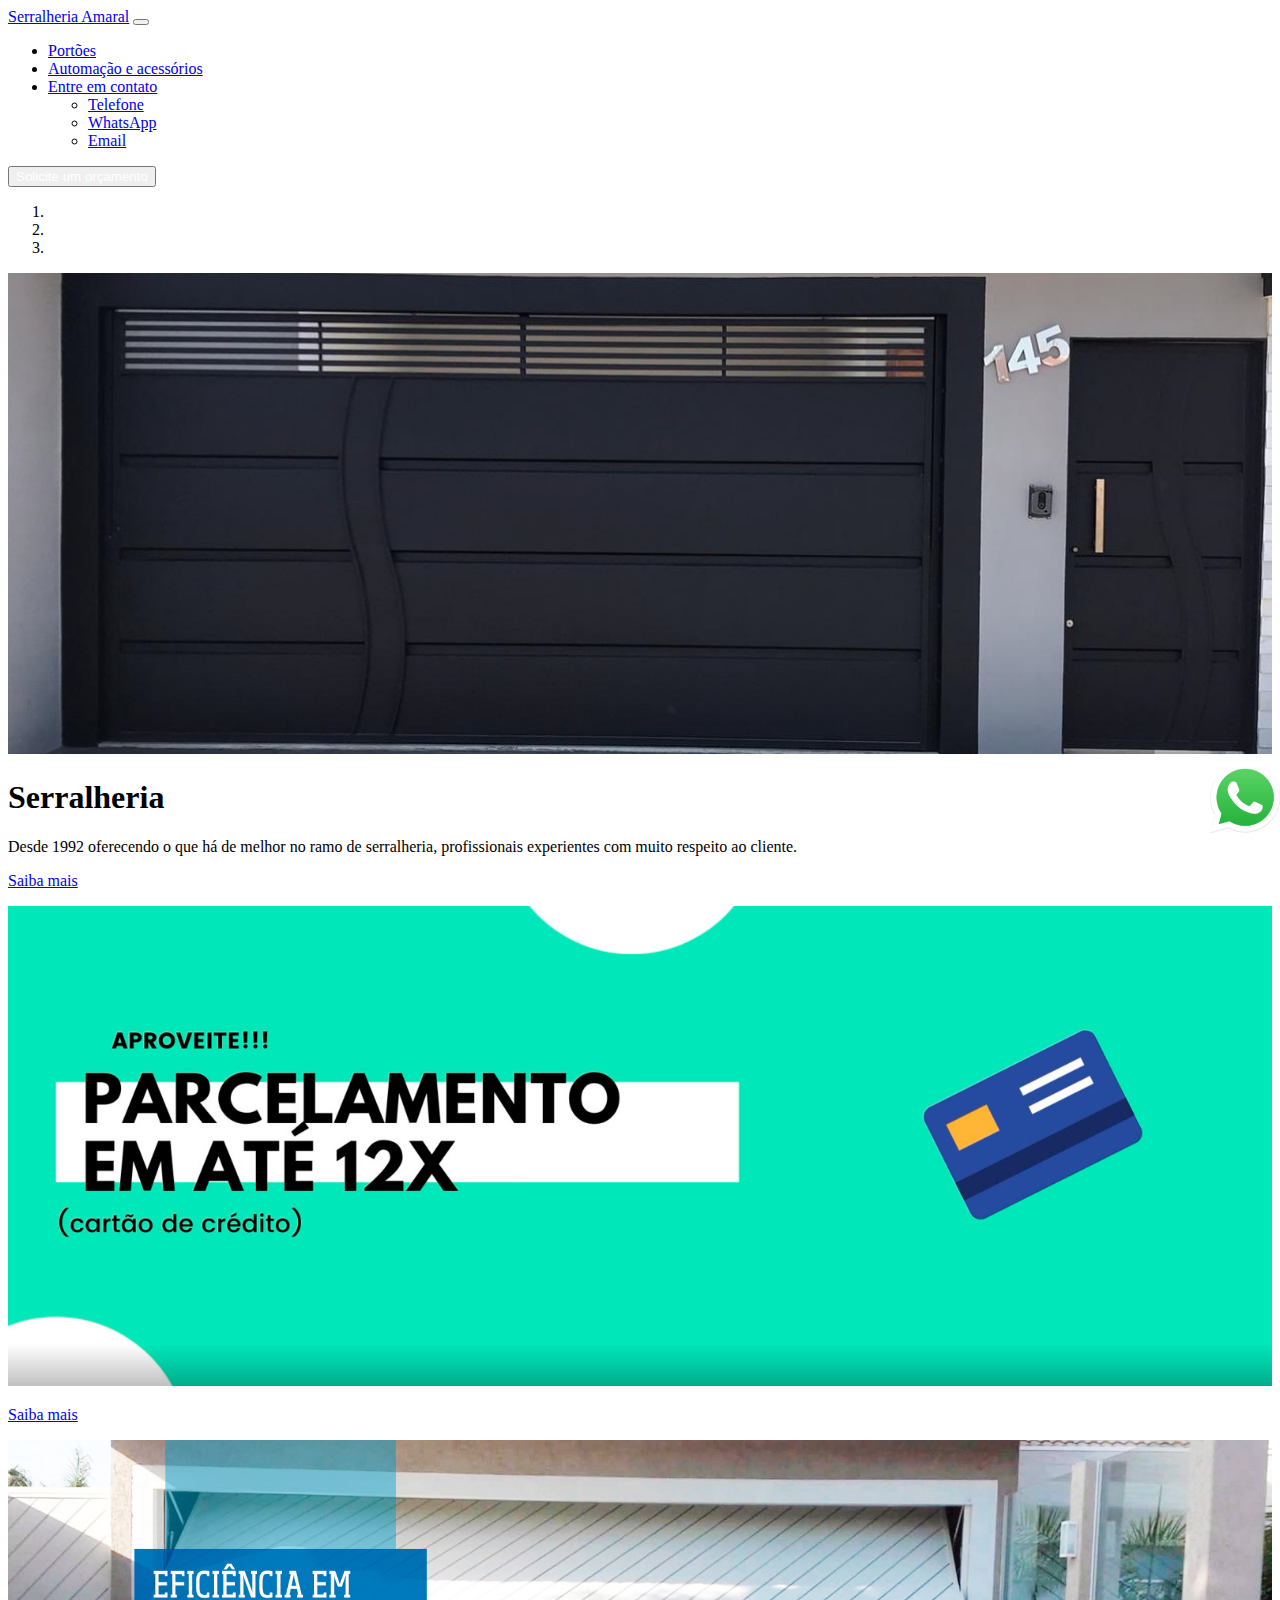
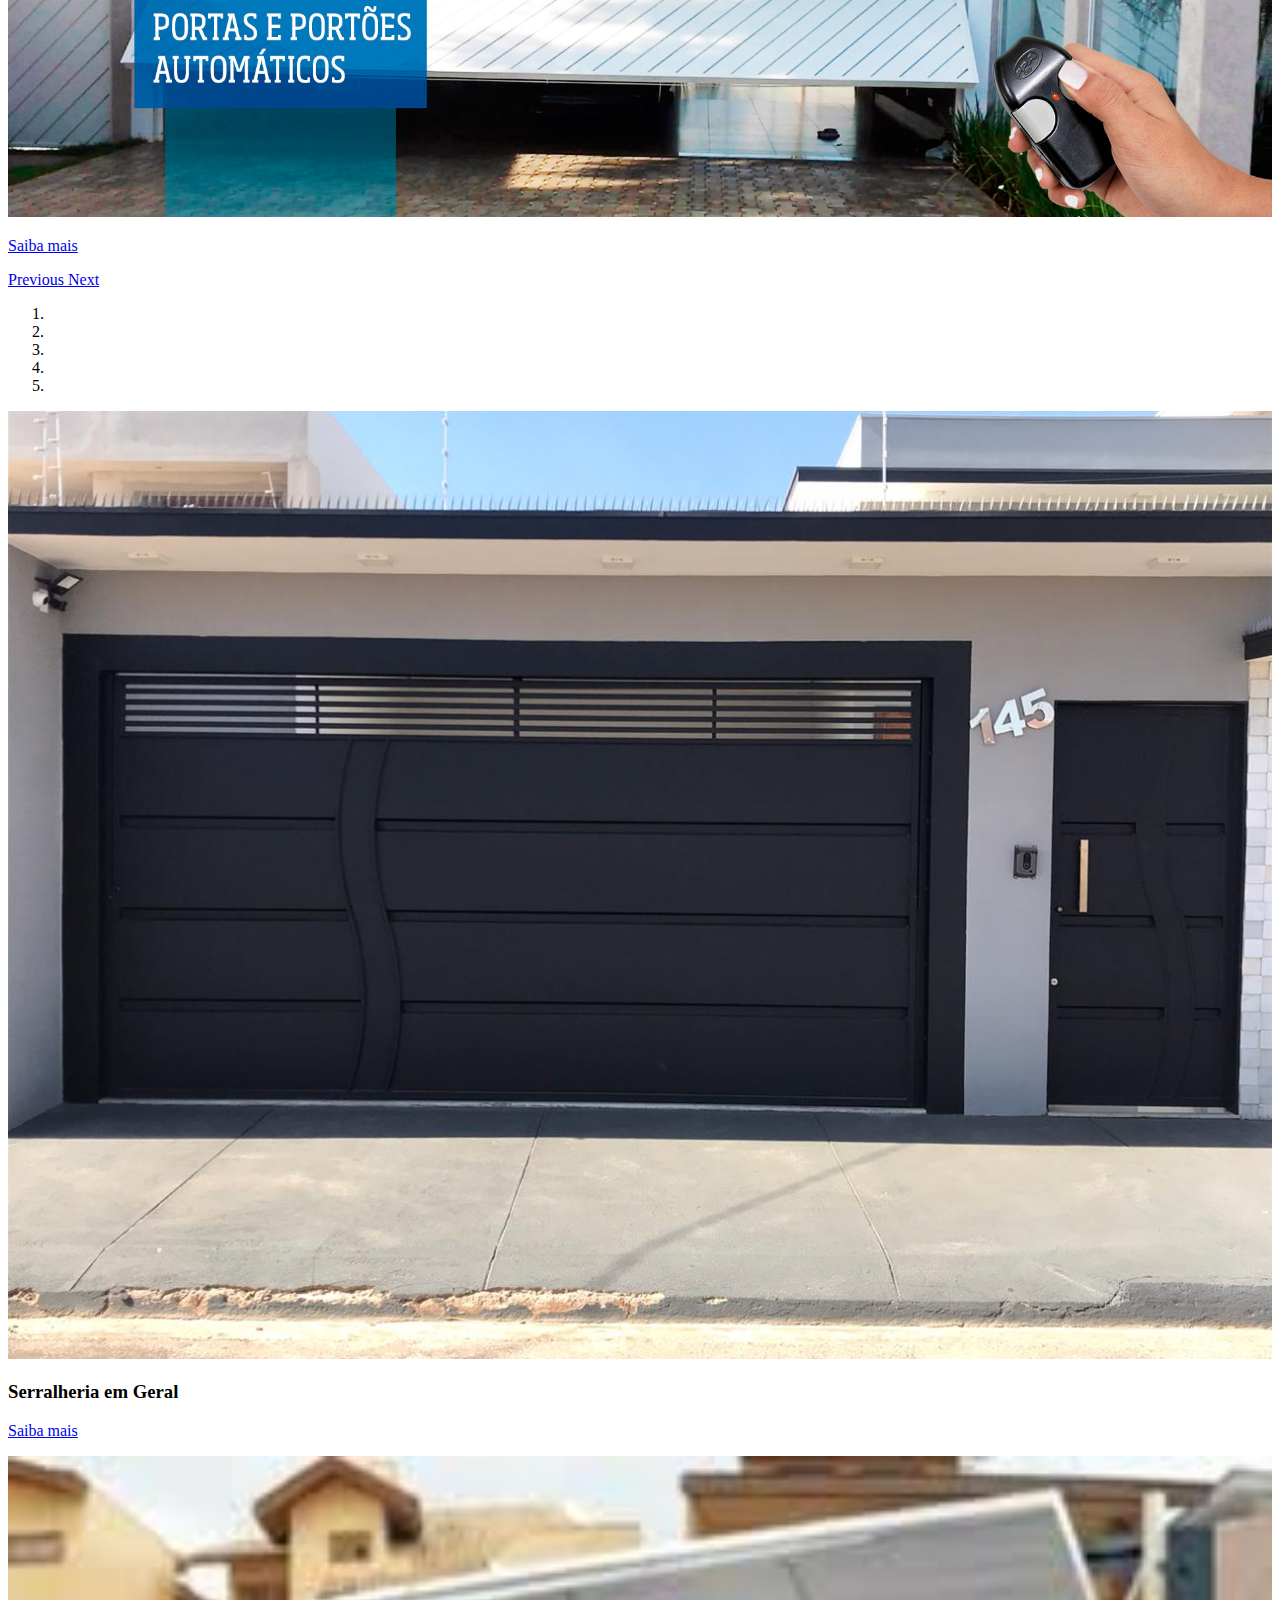
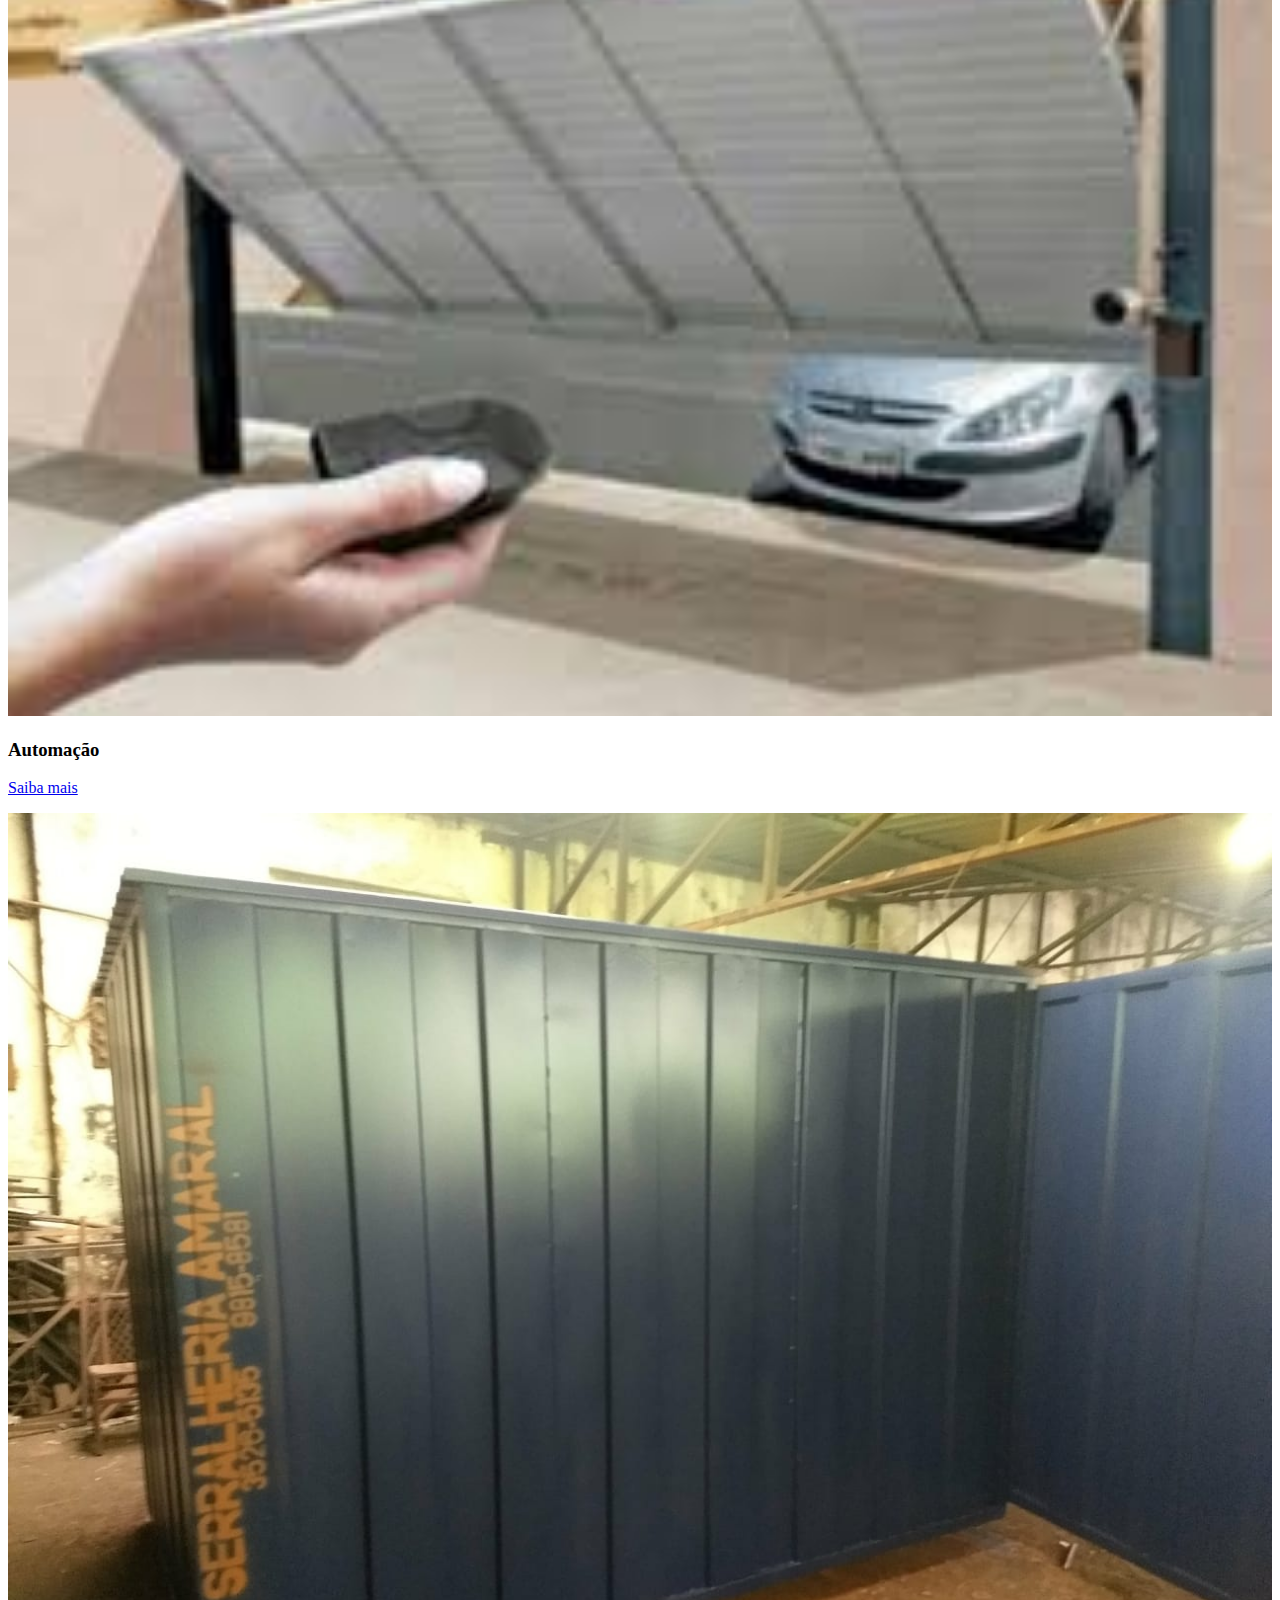
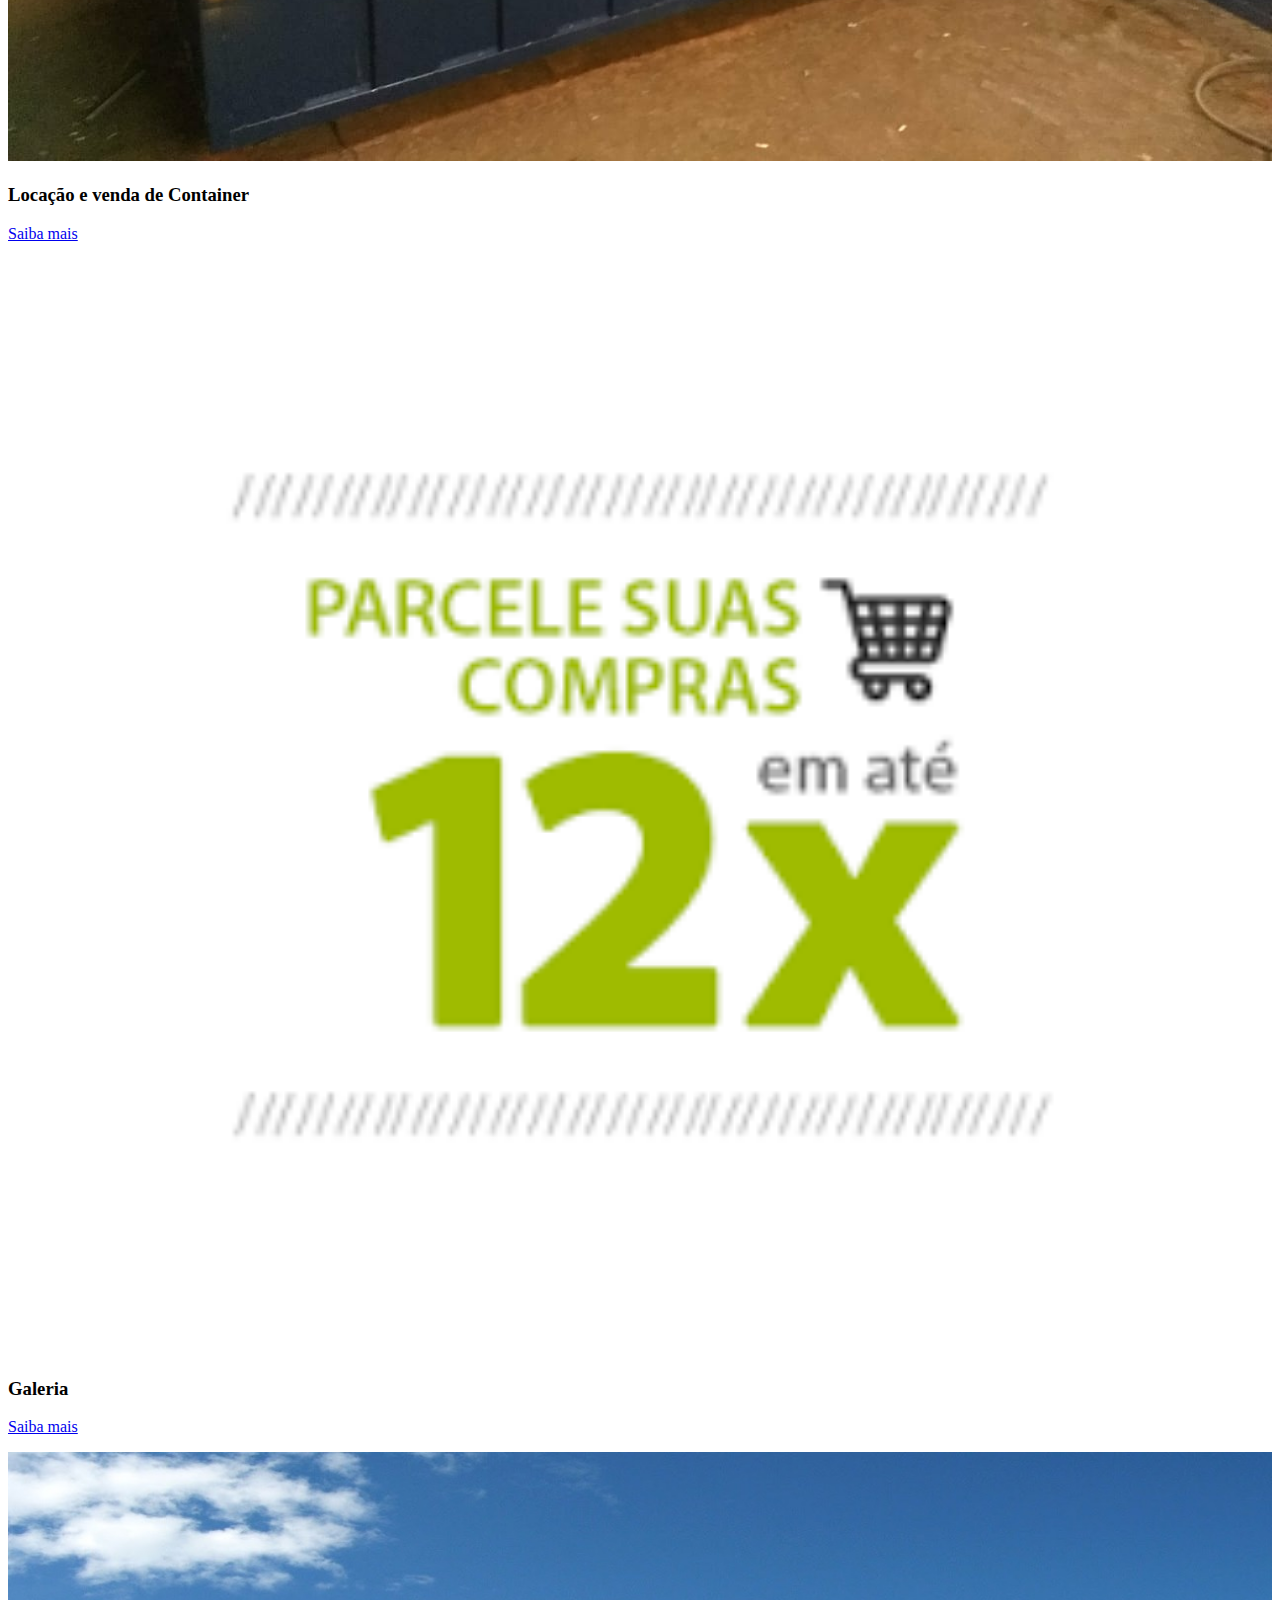
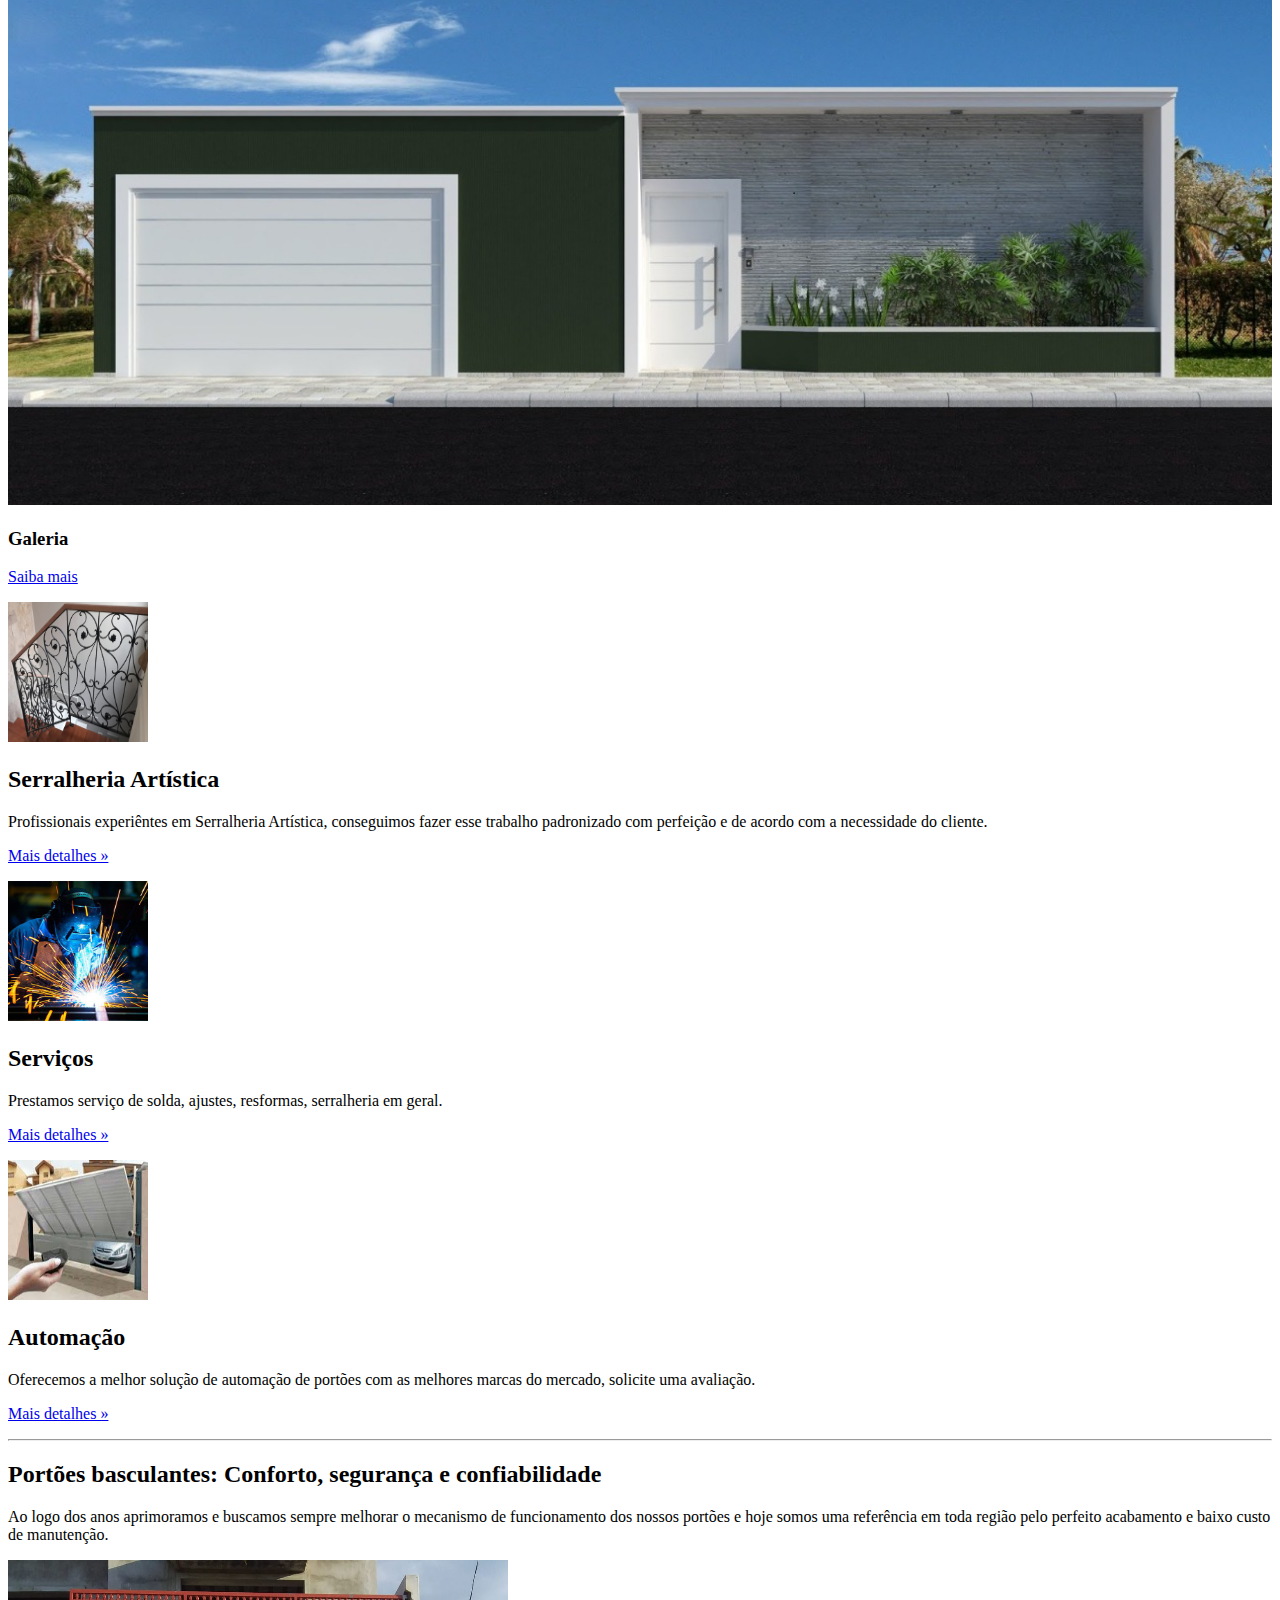
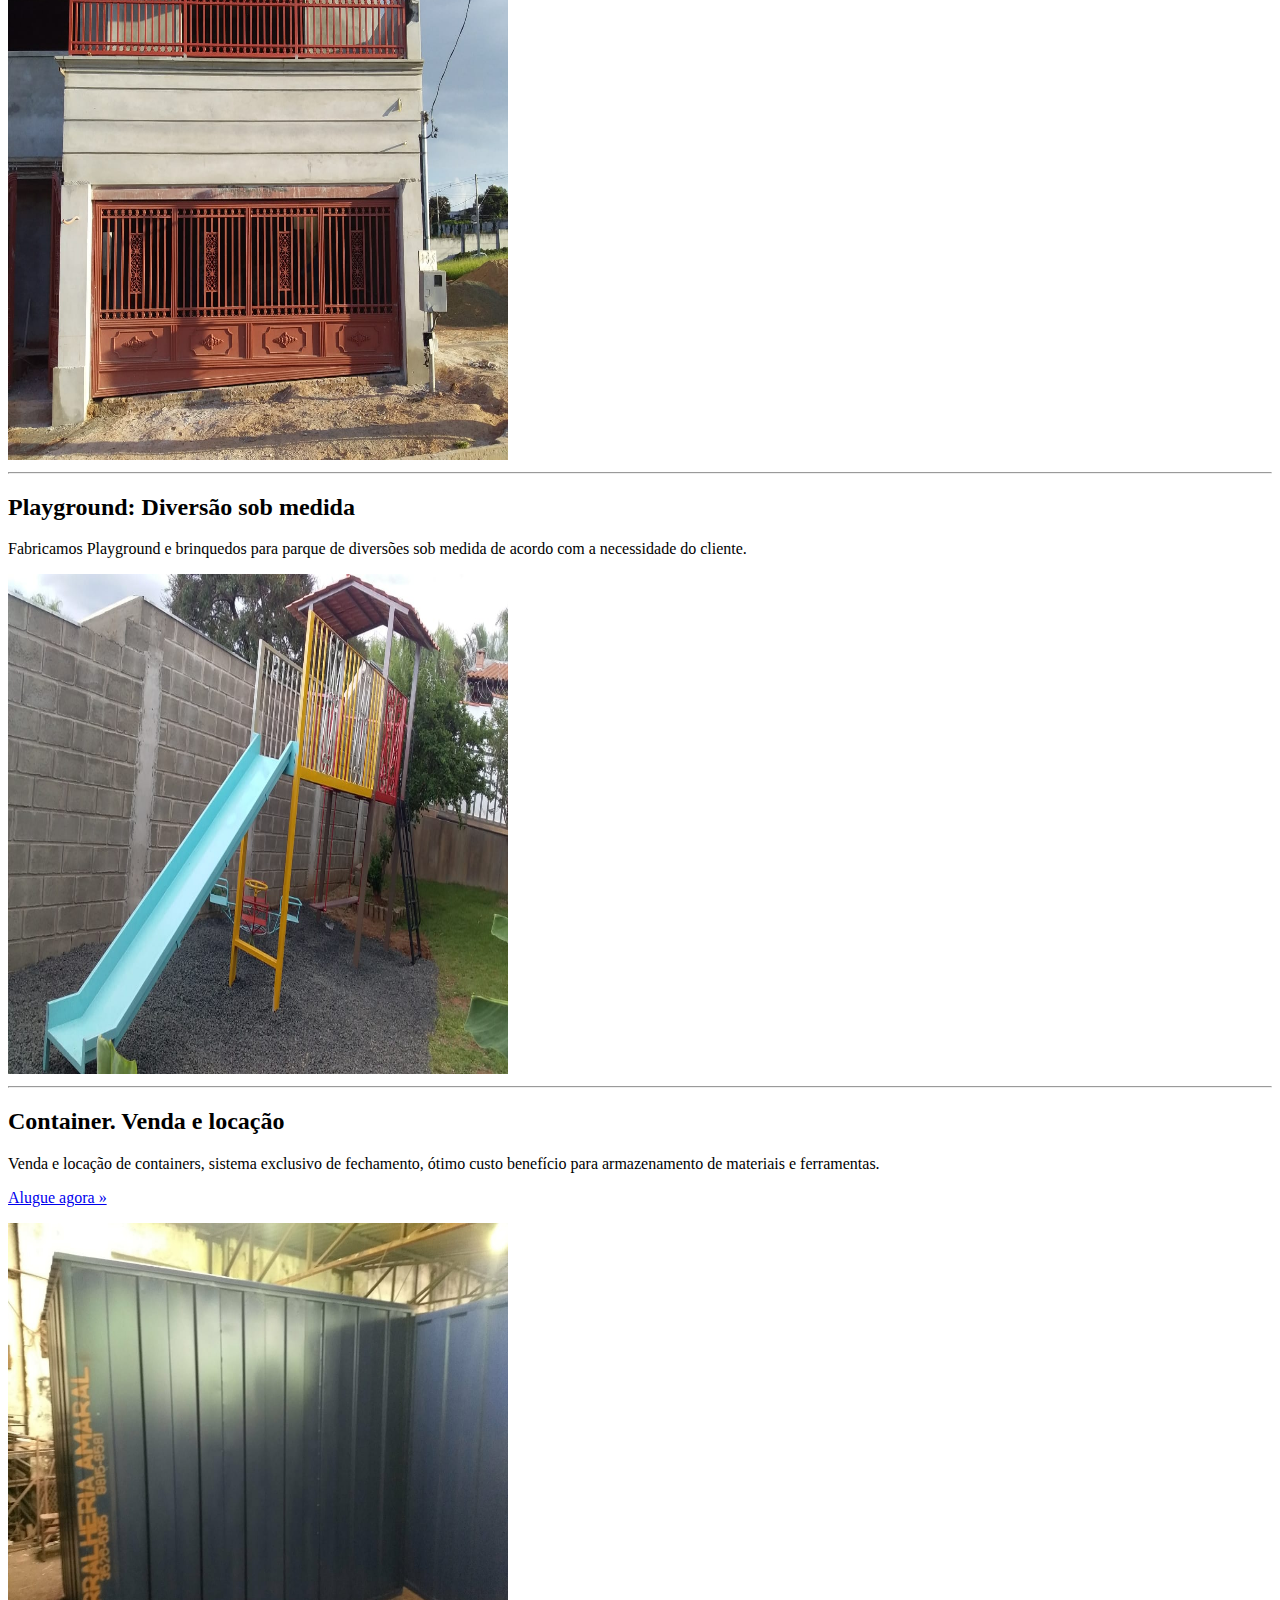
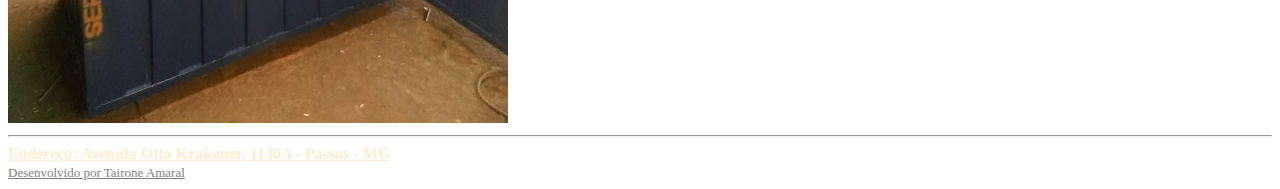
<file: index.html>
<!DOCTYPE html>
<html lang="pt-br">
  <head>
    <meta charset="UTF-8">
    <style id="style"></style>
    <style id="custom_style"></style>
    <meta name="viewport" content="width=device-width, initial-scale=1">
    <meta name="Description" content="Serralheria Amaral em Passos e região é uma referência do setor, desde 1992 atendendo seus clientes com dedicação e respeito sempre buscando entregar o melhor resultado.">
    <link rel="shortcut icon" href="img/port.png" type="image/png" />
    <title id="title"></title>
    <link rel="manifest" href="manifest.json">
    <link rel="canonical" href="https://serralheriaamaral.com.br/">
    <!-- CSS only -->
    <link href="https://cdn.jsdelivr.net/npm/bootstrap@5.3.0/dist/css/bootstrap.min.css" rel="stylesheet" integrity="sha384-9ndCyUaIbzAi2FUVXJi0CjmCapSmO7SnpJef0486qhLnuZ2cdeRhO02iuK6FUUVM" crossorigin="anonymous">
    <!-- Inclua o jQuery -->
    <script src="https://code.jquery.com/jquery-3.6.0.min.js"></script>
    <!-- Inclua o Bootstrap -->
    <script src="https://cdn.jsdelivr.net/npm/bootstrap@5.3.0/dist/js/bootstrap.bundle.min.js" integrity="sha384-geWF76RCwLtnZ8qwWowPQNguL3RmwHVBC9FhGdlKrxdiJJigb/j/68SIy3Te4Bkz" crossorigin="anonymous"></script>  
  </head>
  <body>
          <!-- NavBar-->
        <div id="navbar"></div>
          <!-- Fim da NavBar-->

          <!-- Carousel -->
        <div id="carousel"></div>
          <!-- Fim da Carousel-->

          <!-- Content -->
        <div id="content"></div>
          <!-- Fim do Content -->

          <!-- Footer -->
        <div id="footer"></div>
          <!-- Fim do Footer-->
        <!-- Importações JS -->
        <script src="home.js"></script>
        </body>
</html>
</file>
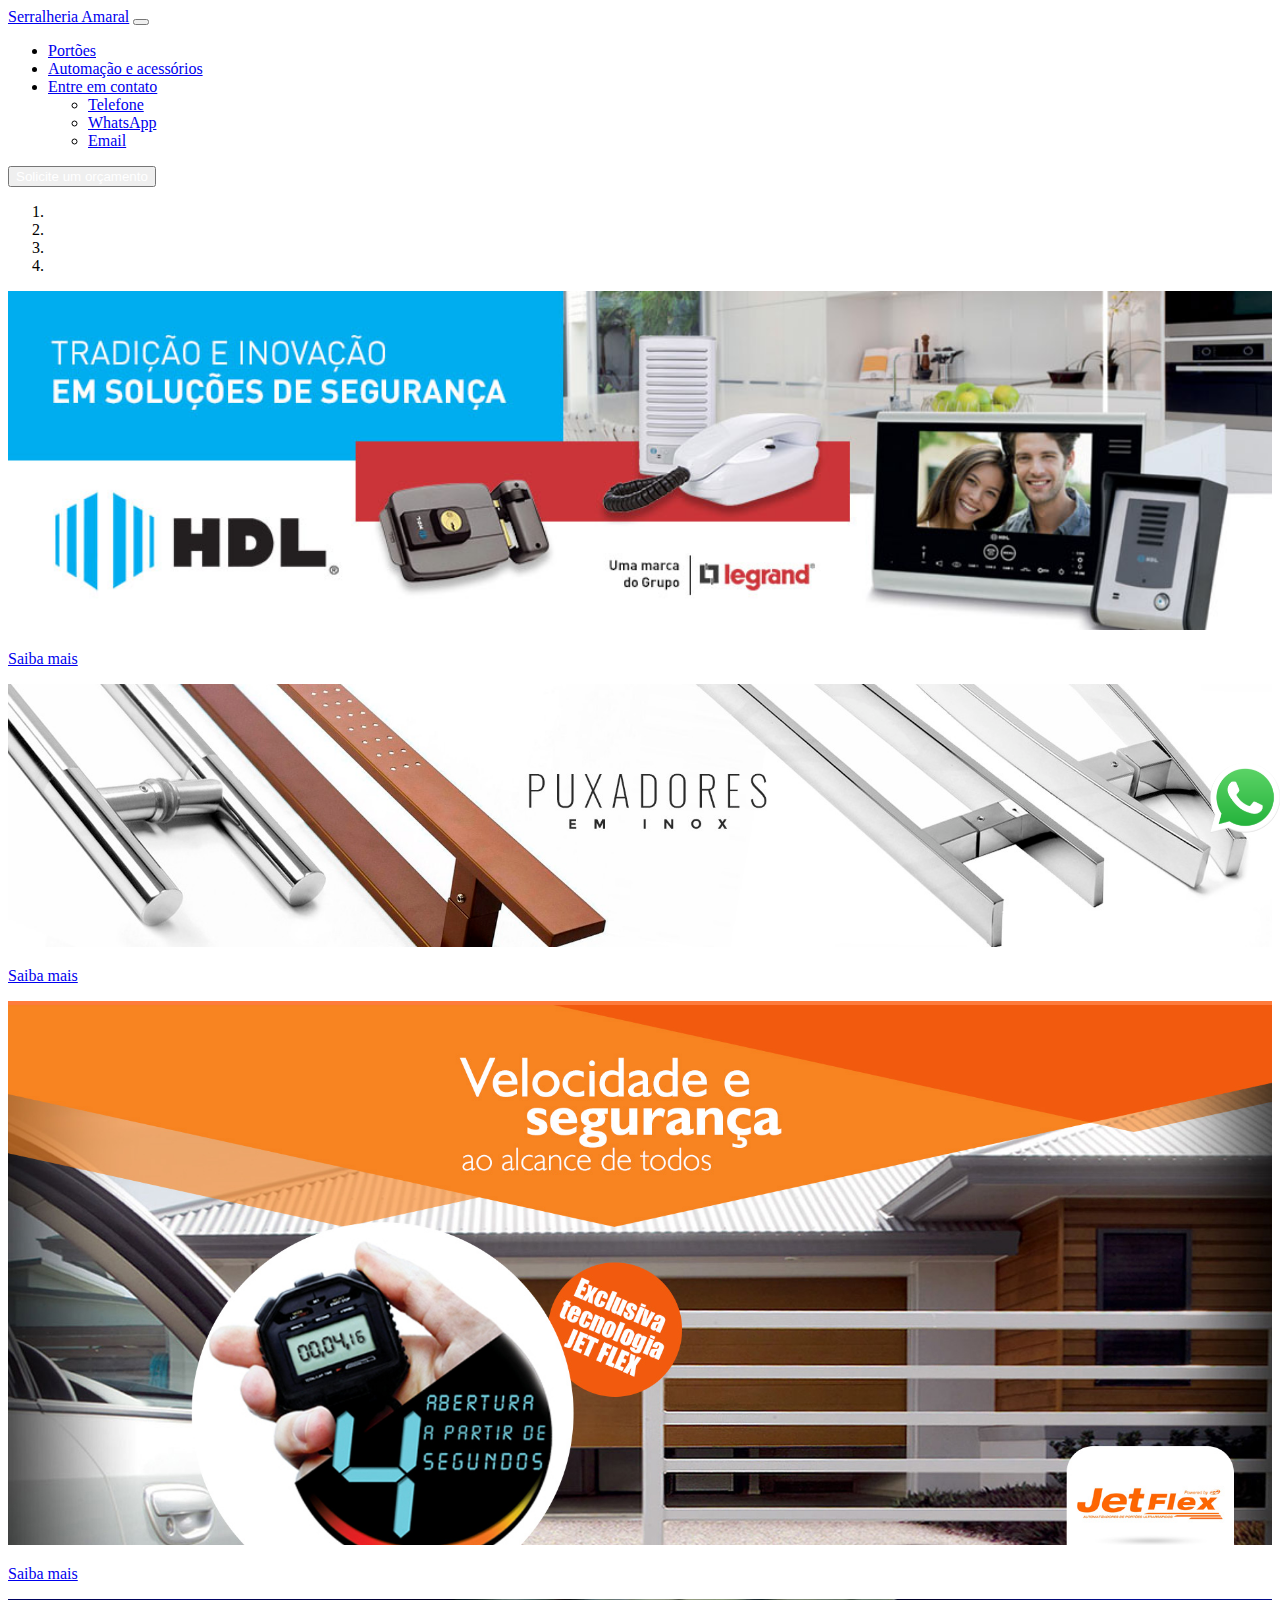
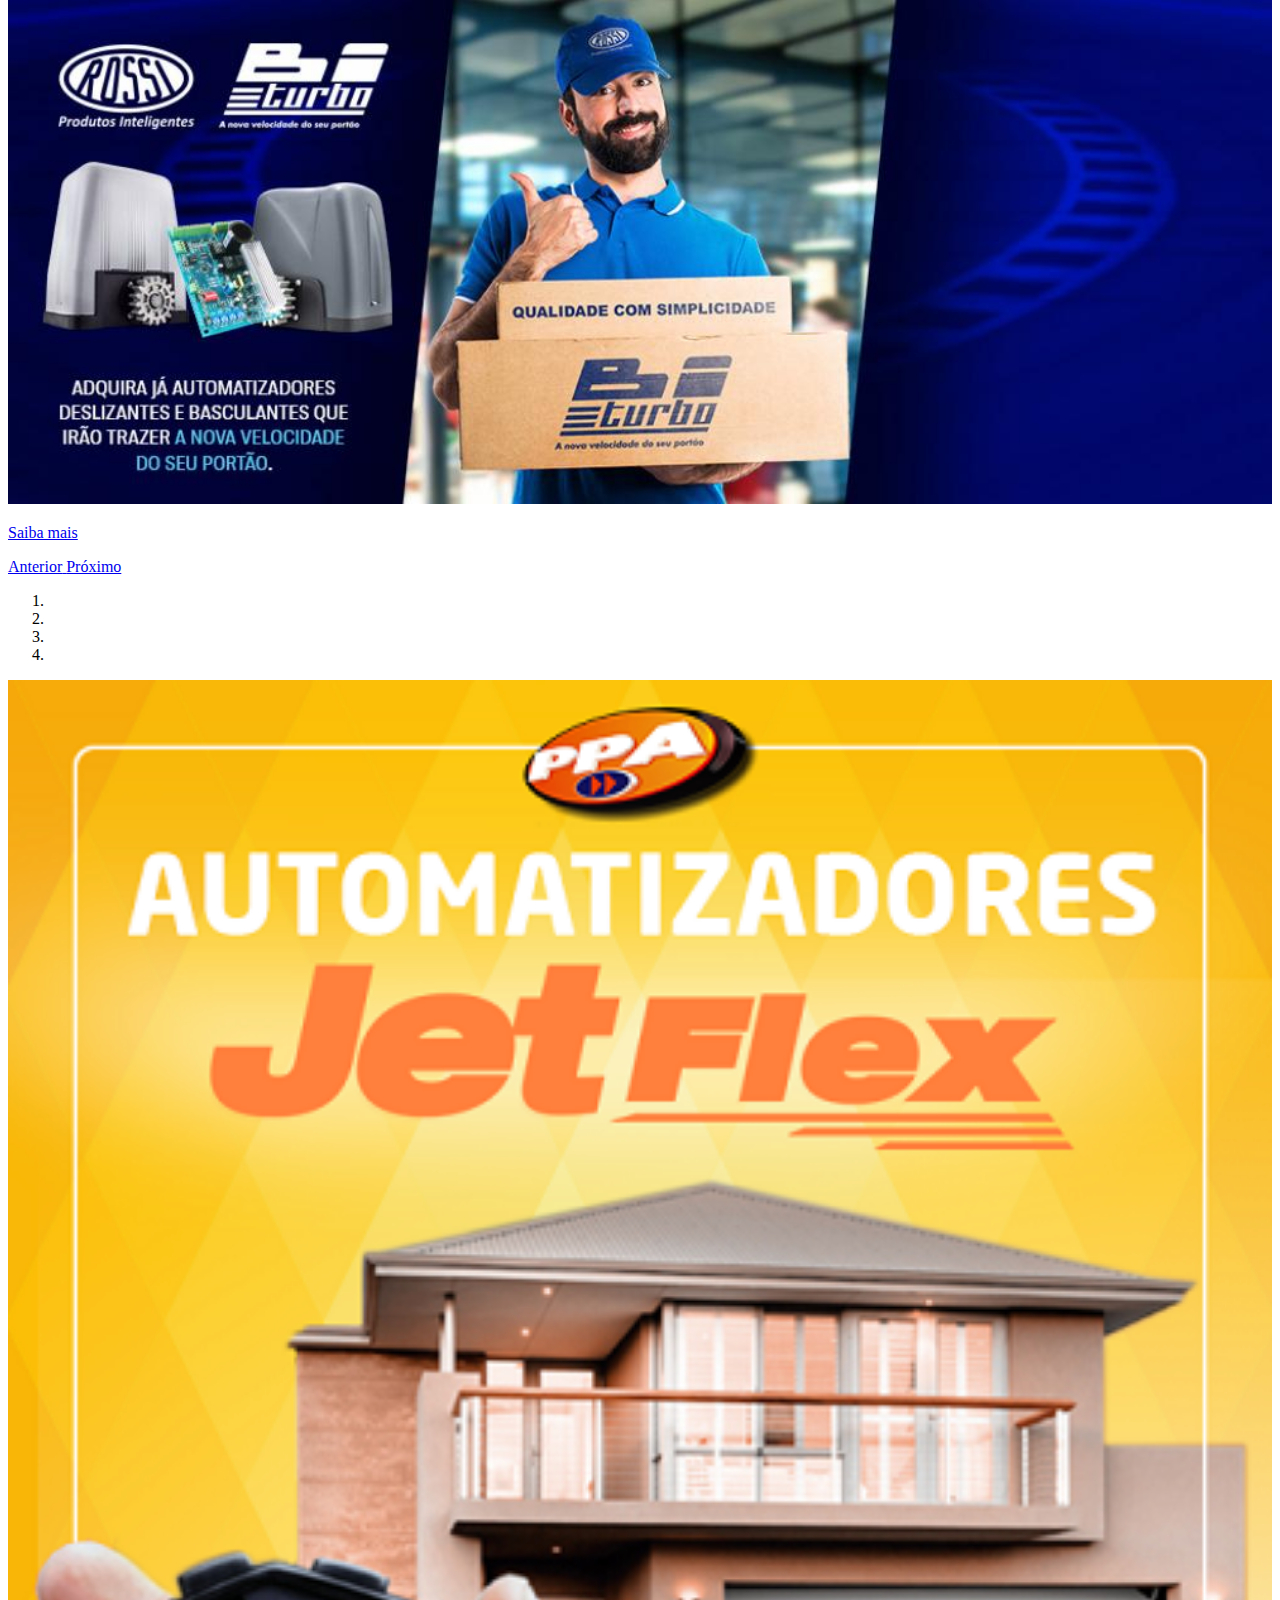
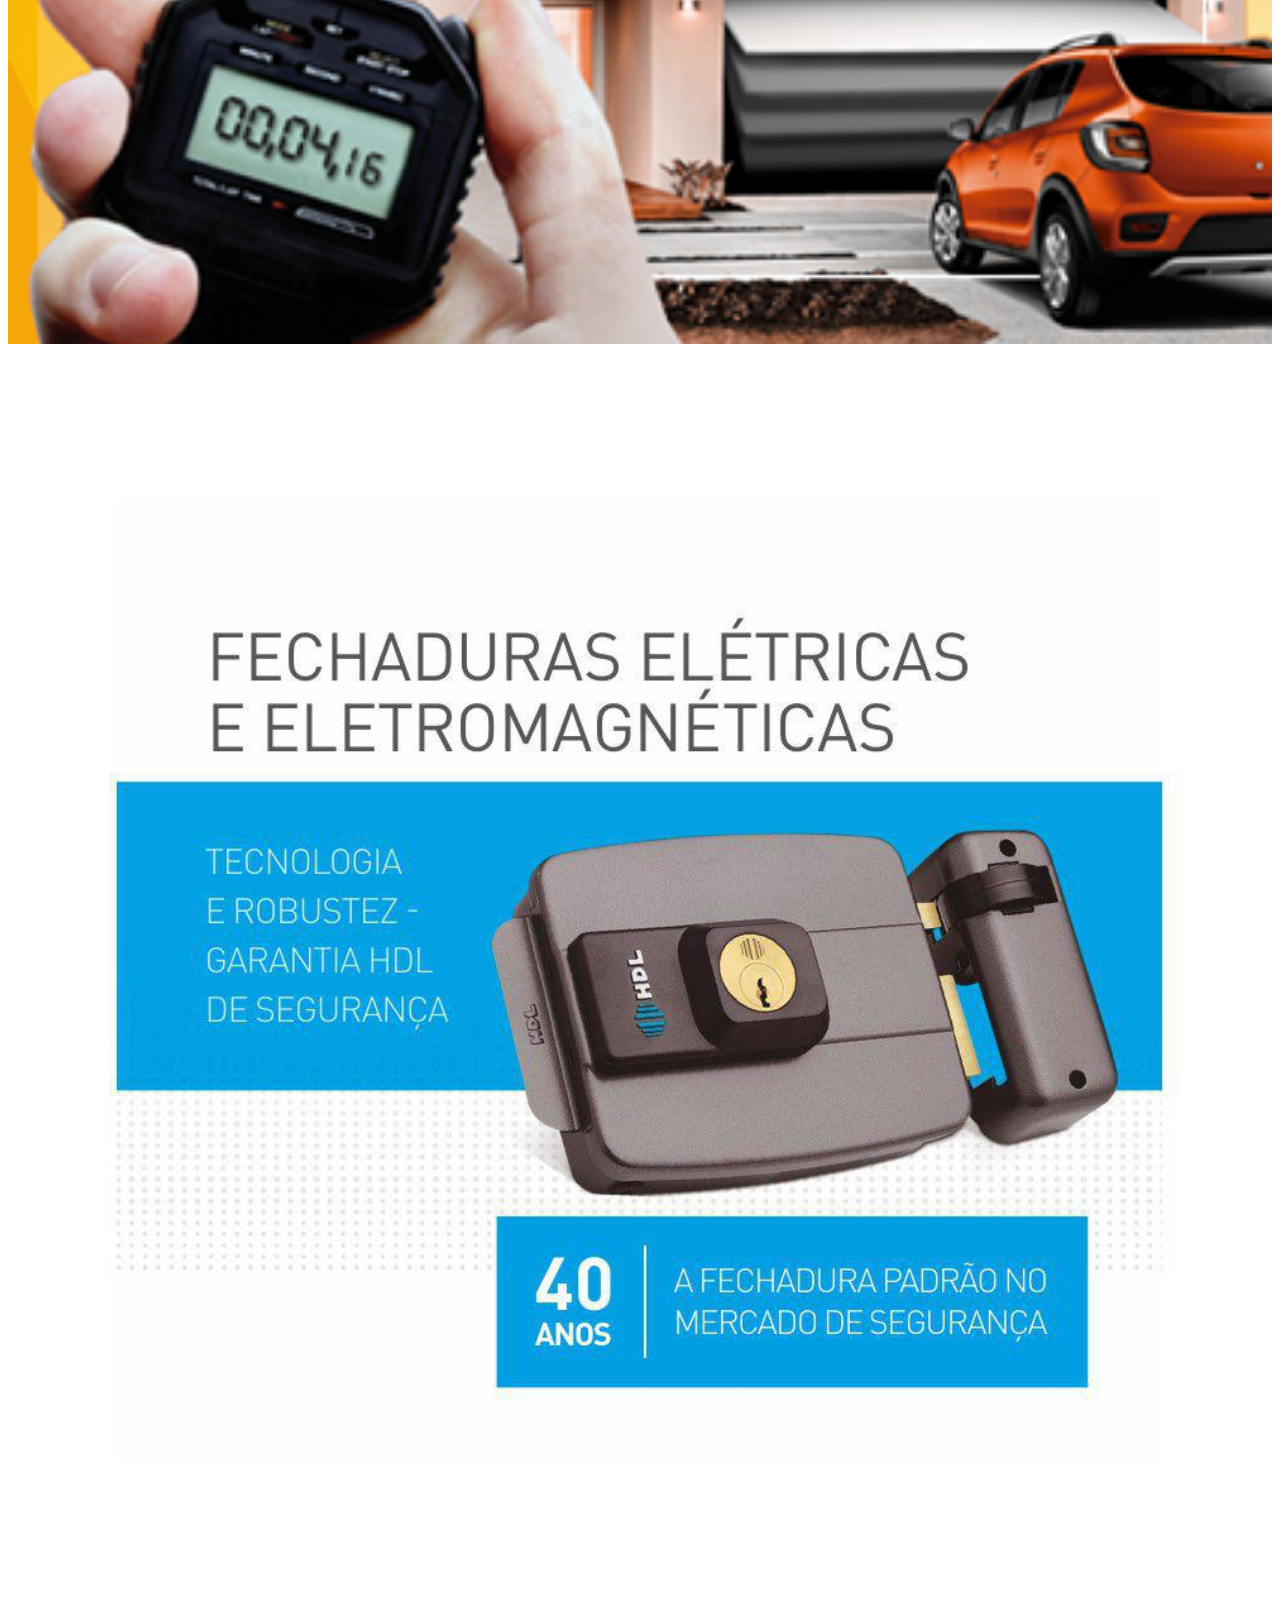
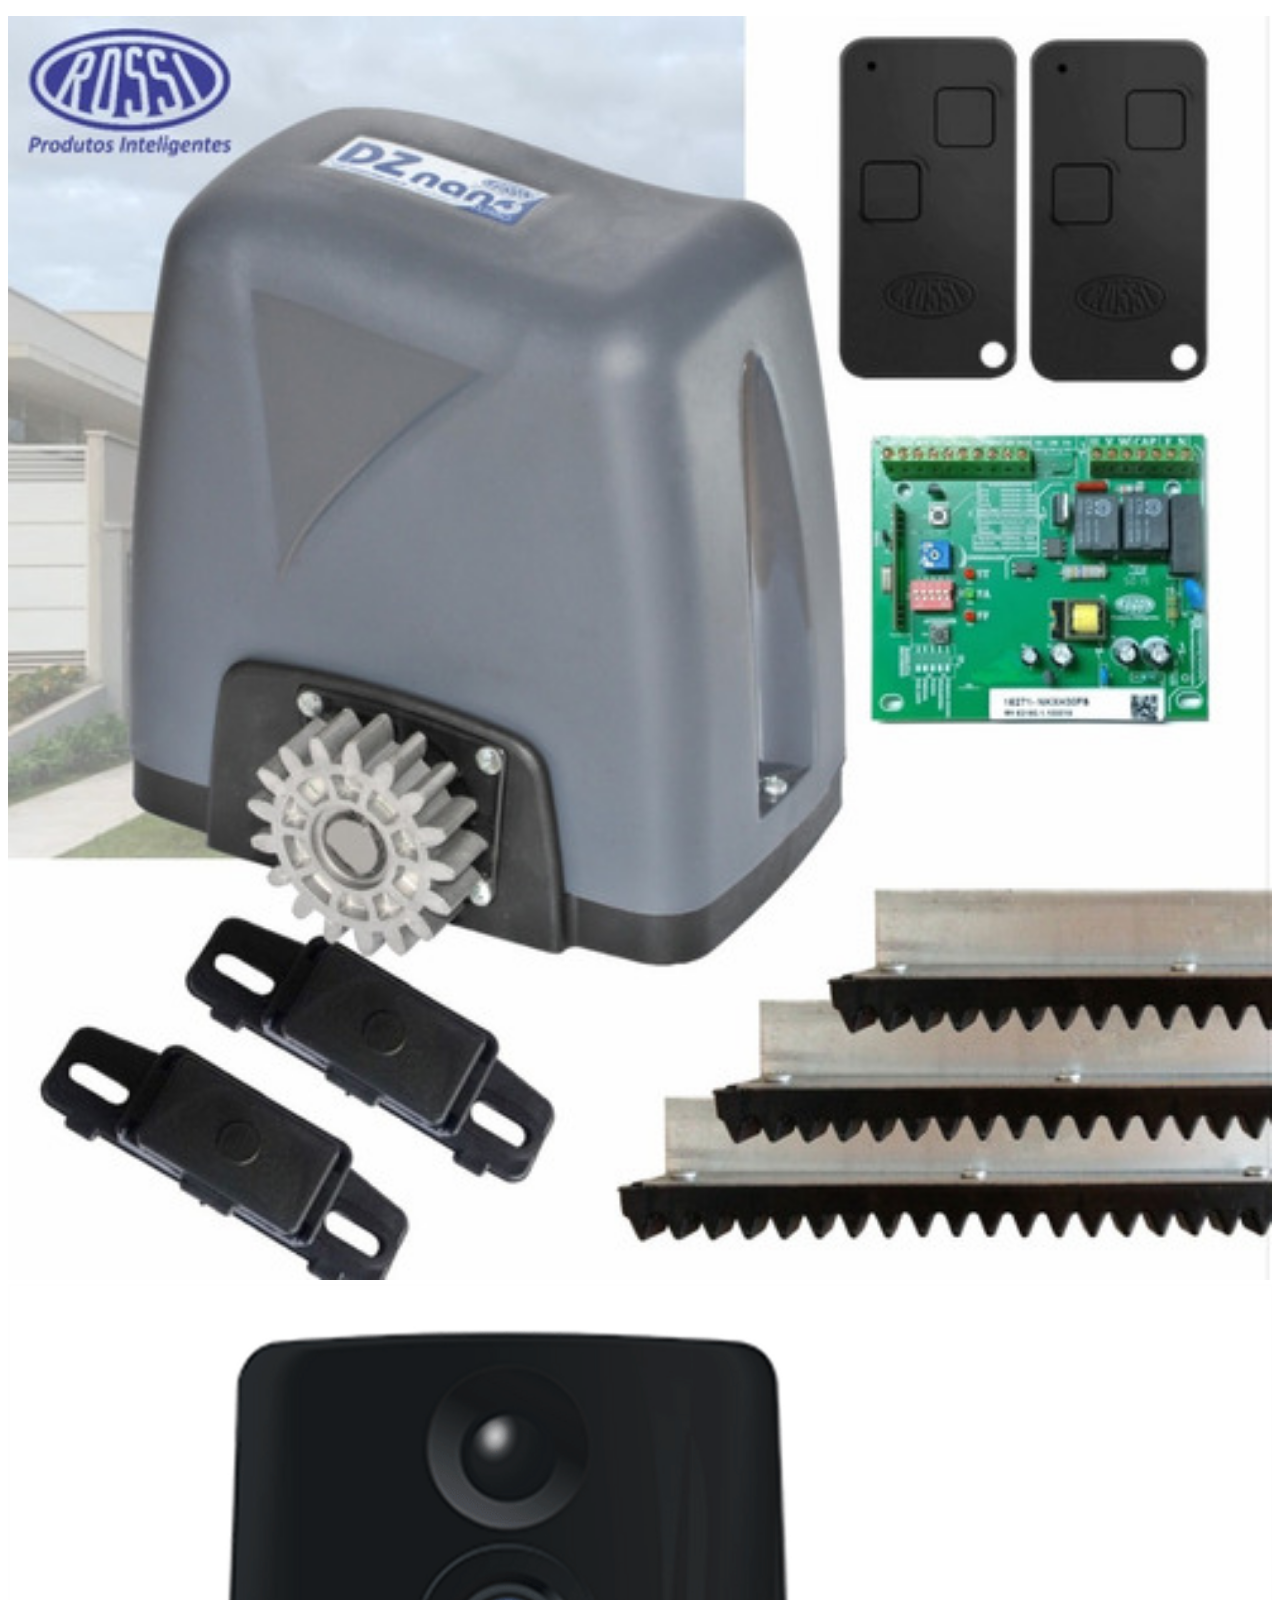
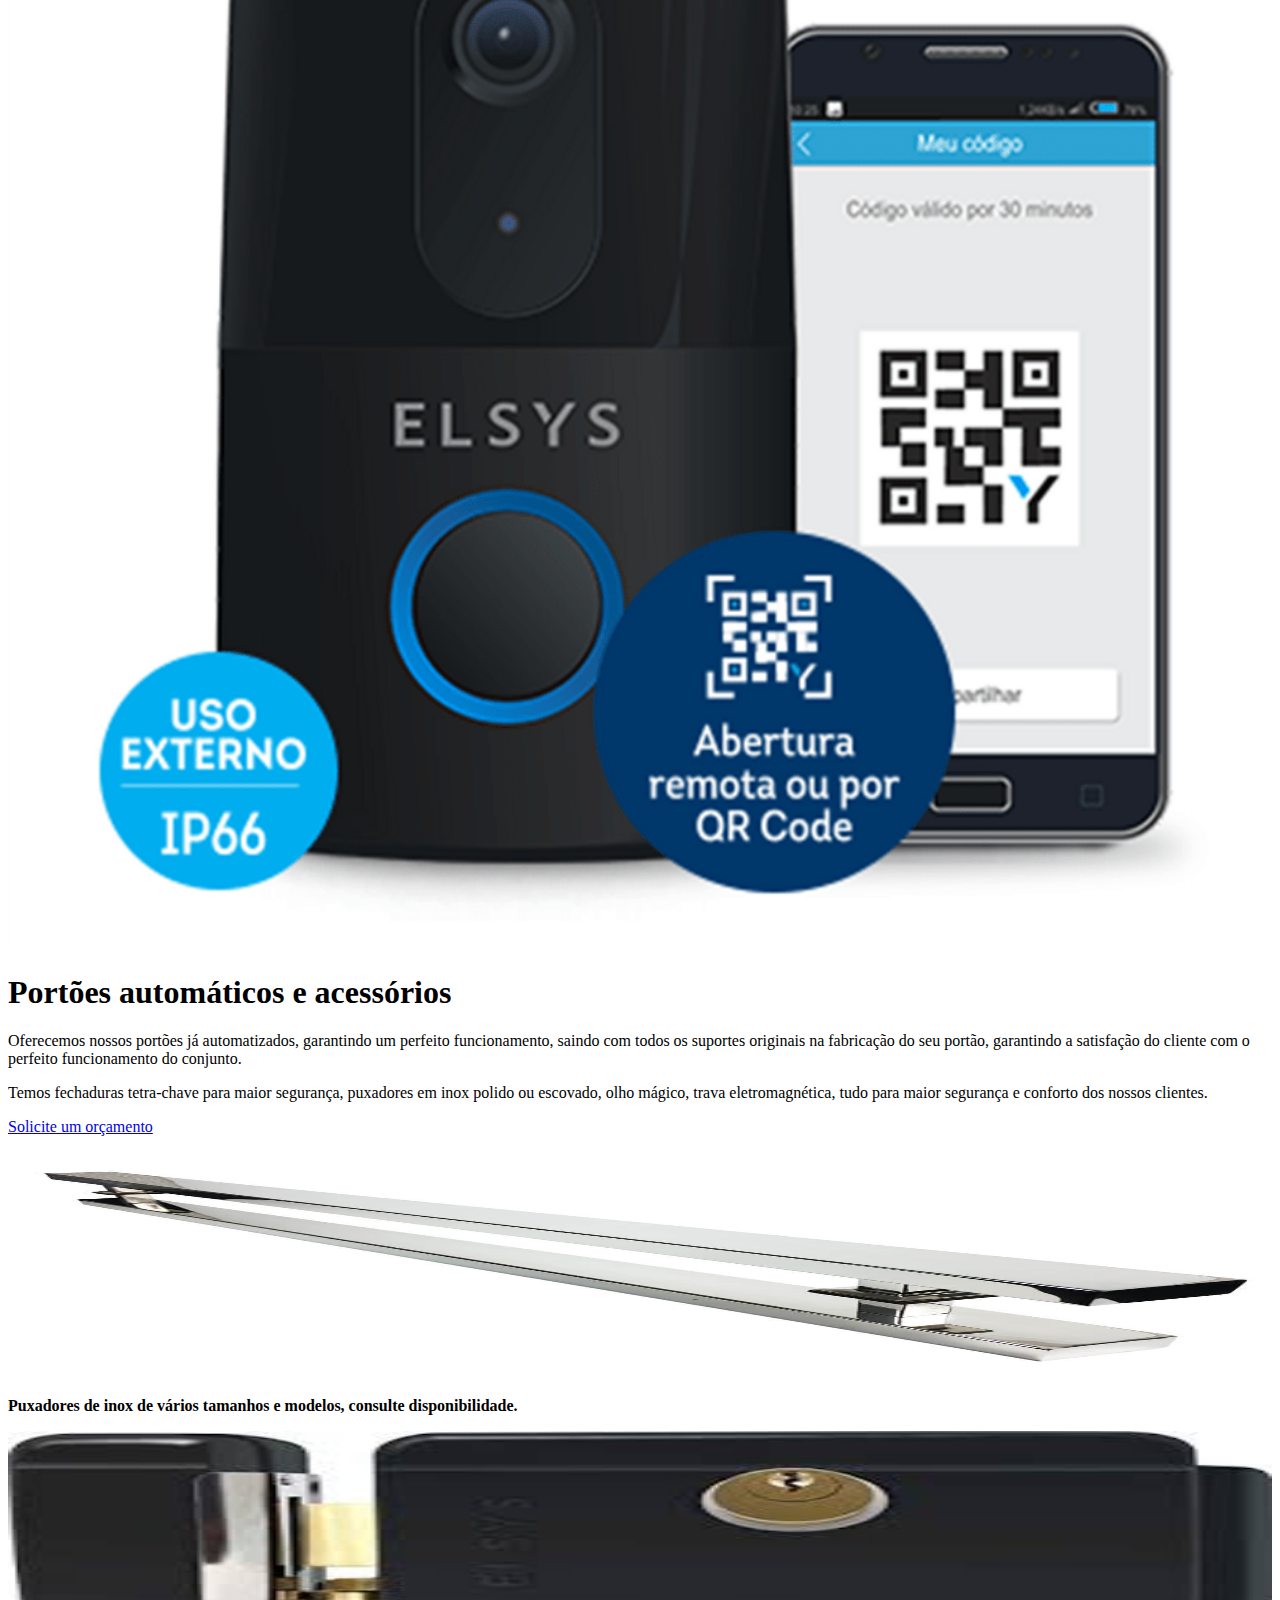
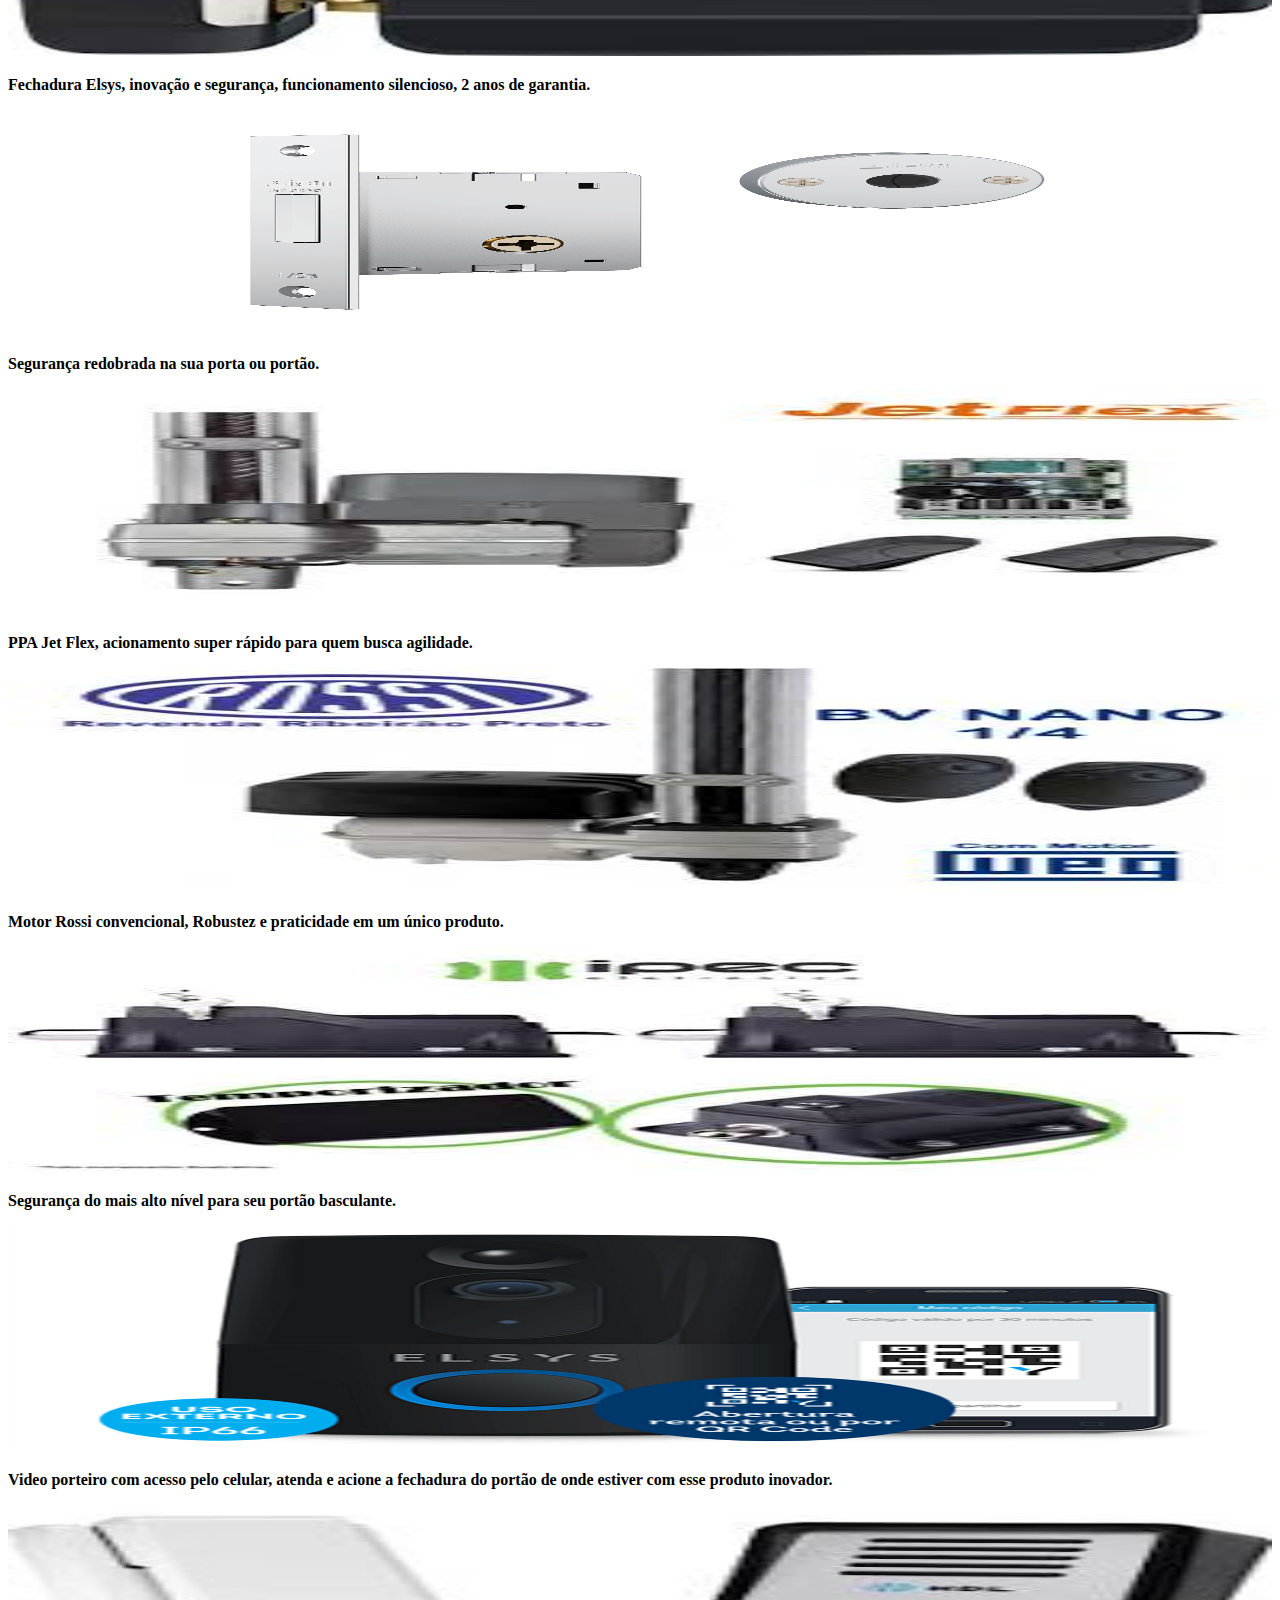
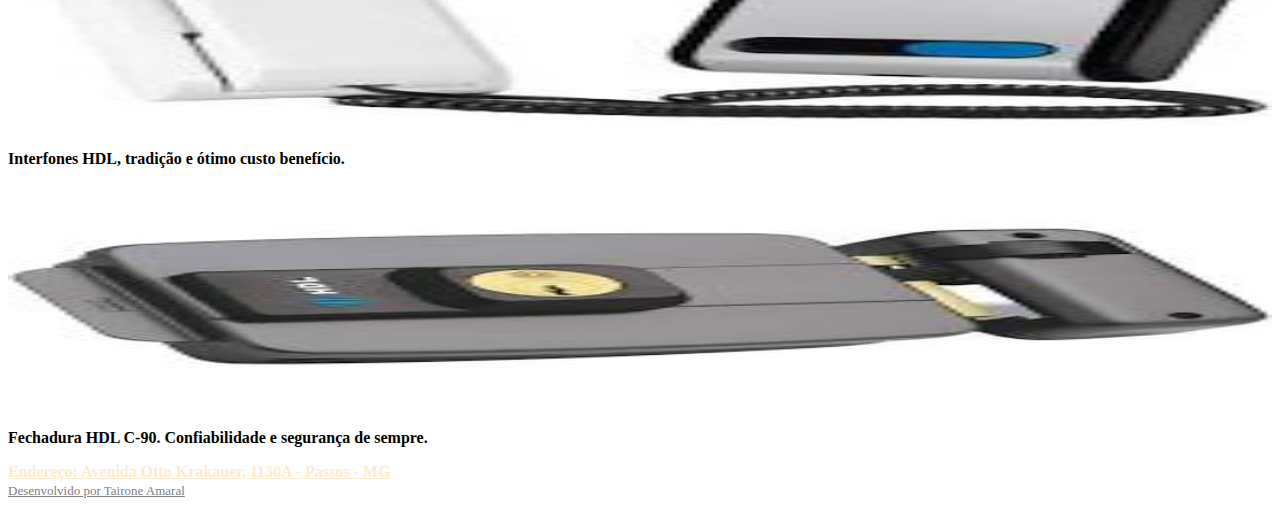
<file: automacao.html>
<!DOCTYPE html>
<html lang="pt-br">
  <head>
    <meta charset="UTF-8">
    <style id="style"></style>
    <style id="custom_style"></style>
    <meta name="viewport" content="width=device-width, initial-scale=1">
    <meta name="Description" content="Serralheria Amaral em Passos e região é uma referência do setor, desde 1992 atendendo seus clientes com dedicação e respeito sempre buscando entregar o melhor resultado.">
    <link rel="shortcut icon" href="/img/port.png" type="image/png" />
    <title id="title"></title>
    <link rel="manifest" href="manifest.json">
    <link rel="canonical" href="https://serralheriaamaral.com.br/">
    <!-- CSS only -->
    <link href="https://cdn.jsdelivr.net/npm/bootstrap@5.3.0/dist/css/bootstrap.min.css" rel="stylesheet" integrity="sha384-9ndCyUaIbzAi2FUVXJi0CjmCapSmO7SnpJef0486qhLnuZ2cdeRhO02iuK6FUUVM" crossorigin="anonymous">
    <!-- Inclua o jQuery -->
    <script src="https://code.jquery.com/jquery-3.6.0.min.js"></script>
    <!-- Inclua o Bootstrap -->
    <script src="https://cdn.jsdelivr.net/npm/bootstrap@5.3.0/dist/js/bootstrap.bundle.min.js" integrity="sha384-geWF76RCwLtnZ8qwWowPQNguL3RmwHVBC9FhGdlKrxdiJJigb/j/68SIy3Te4Bkz" crossorigin="anonymous"></script>  
  </head>
  <body>
          <!-- NavBar-->
        <div id="navbar"></div>
          <!-- Fim da NavBar-->

          <!-- Carousel -->
        <div id="carousel"></div>
          <!-- Fim da Carousel-->

          <!-- Content -->
        <div id="content"></div>
          <!-- Fim do Content -->

          <!-- Footer -->
        <div id="footer"></div>
          <!-- Fim do Footer-->
        <!-- Importações JS -->
        <script src="automacao.js"></script>
        </body>
</html>
</file>
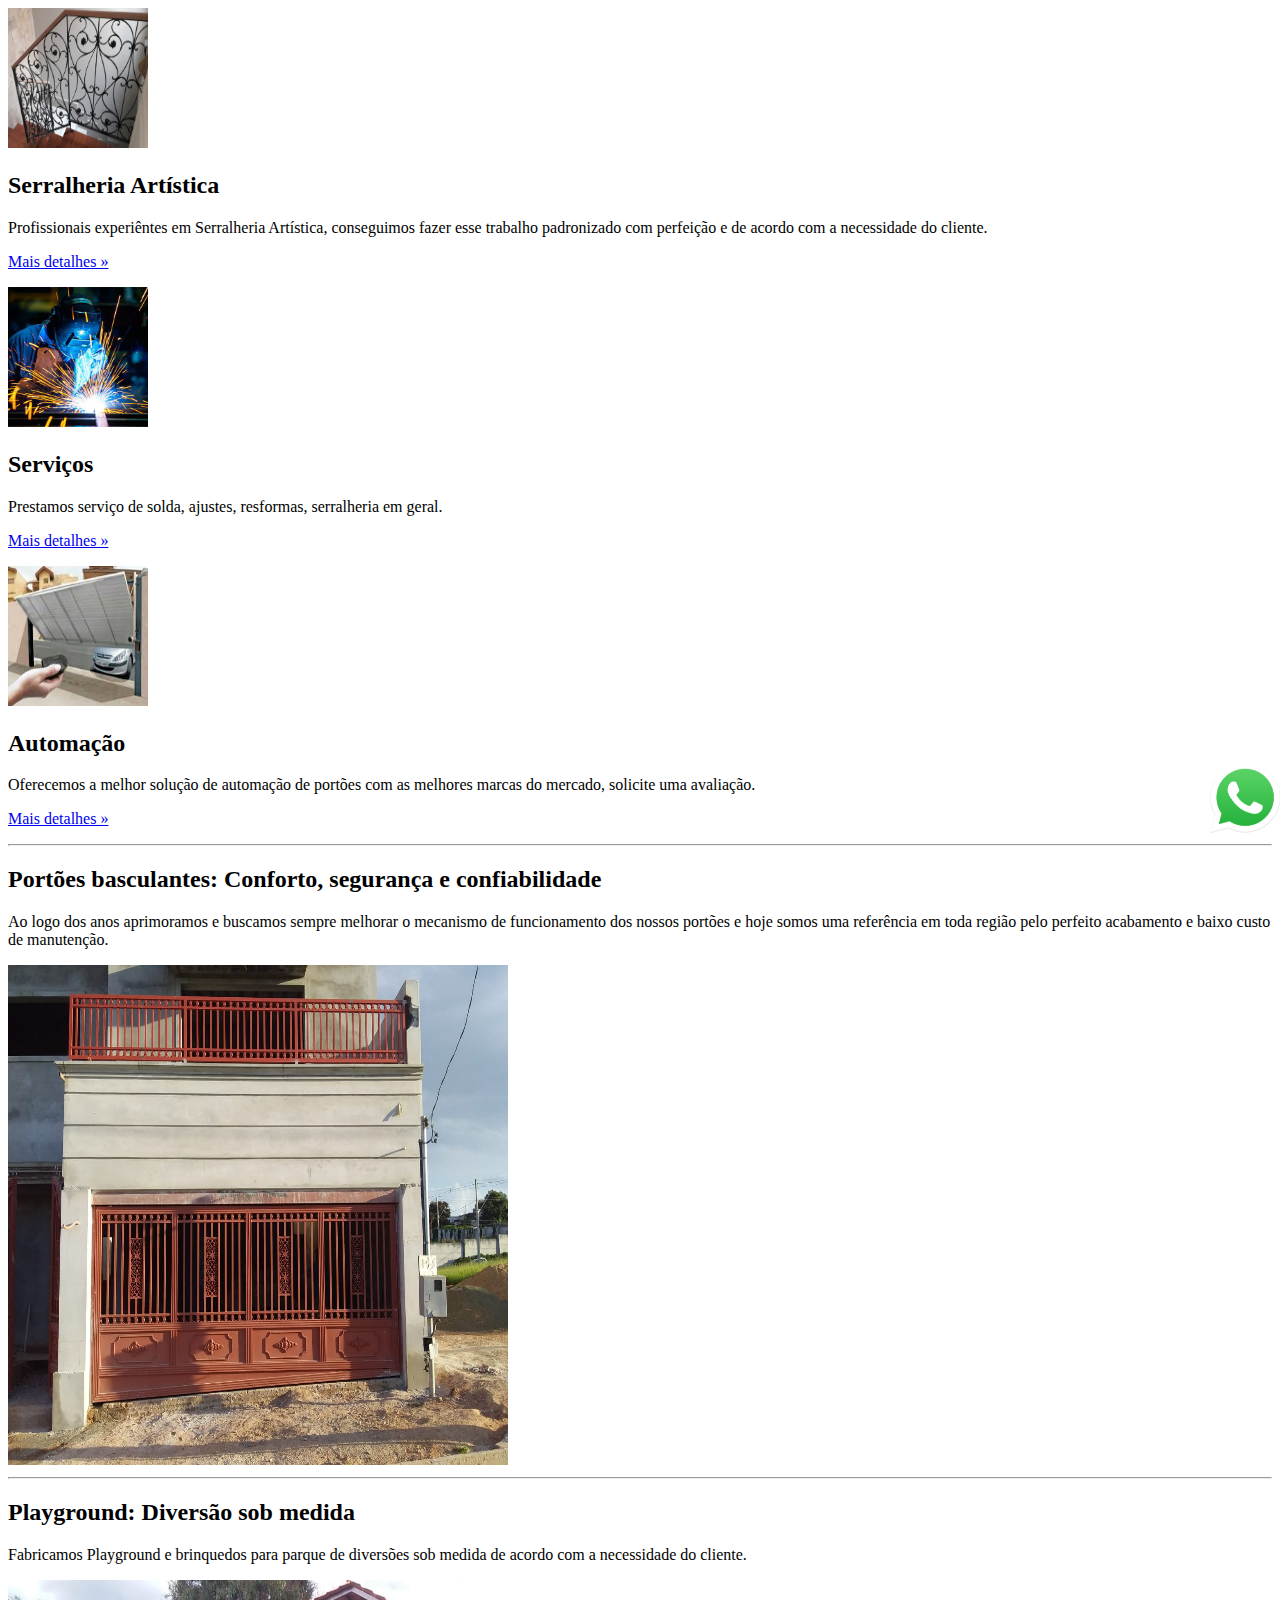
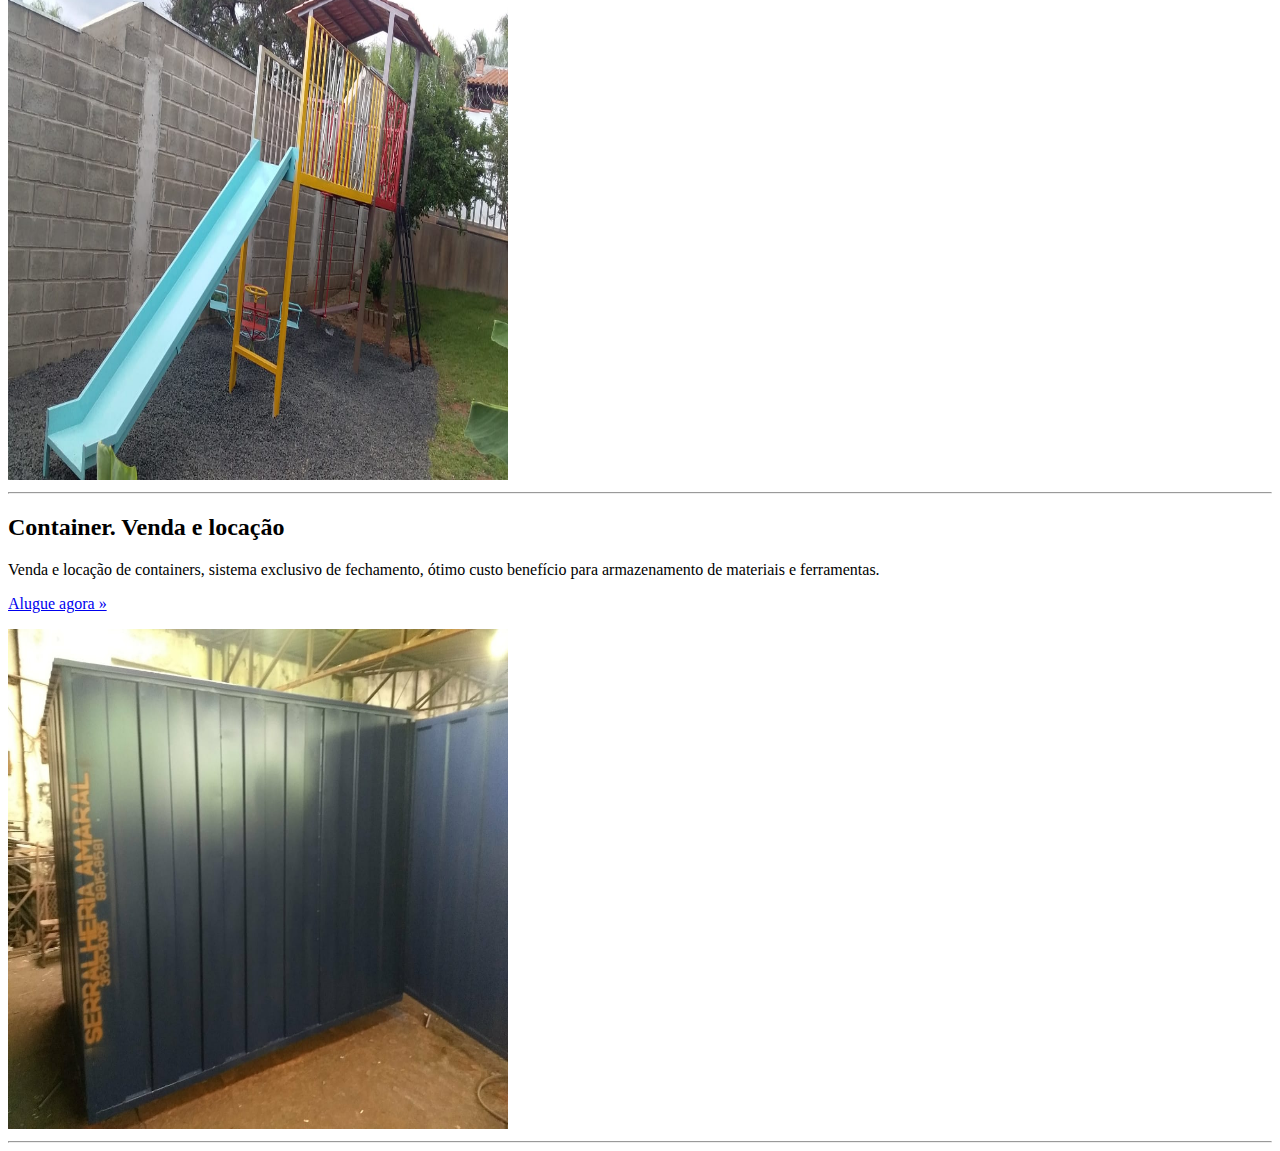
<file: content.html>
<!DOCTYPE html>
<html>
        <!-- Marketing messaging and featurettes
    ================================================== -->
    <!-- Wrap the rest of the page in another container to center all the content. -->

    <div class="container marketing">

        <!-- Three columns of text below the carousel -->
        <div class="row">
            <div class="col-lg-4">
            <img src="img/artistica.jpg" alt="serralheria artistica" class="bd-placeholder-img rounded-circle" width="140" height="140" xmlns="http://www.w3.org/2000/svg" role="img" aria-label="Placeholder: 140x140" preserveAspectRatio="xMidYMid slice" focusable="false"><title>Serralheria Artística</title><rect width="100%" height="100%" fill="#777"/></img>

            <h2>Serralheria Artística</h2>
            <p>Profissionais experiêntes em Serralheria Artística, conseguimos fazer esse trabalho padronizado com perfeição e de acordo com a necessidade do cliente.</p>
            <p><a class="btn btn-secondary" href="portoes.html" role="button">Mais detalhes &raquo;</a></p>
            </div><!-- /.col-lg-4 -->
            <div class="col-lg-4">
            <img src="img/solda.jpg" alt="solda" class="bd-placeholder-img rounded-circle" width="140" height="140" xmlns="http://www.w3.org/2000/svg" role="img" aria-label="Placeholder: 140x140" preserveAspectRatio="xMidYMid slice" focusable="false"><title>Serviços</title><rect width="100%" height="100%" fill="#777"/></img>

            <h2>Serviços</h2>
            <p>Prestamos serviço de solda, ajustes, resformas, serralheria em geral.</p>
            <p><a class="btn btn-secondary" href="https://wa.me/message/SV54FWACYIYHP1" role="button">Mais detalhes &raquo;</a></p>
            </div><!-- /.col-lg-4 -->
            <div class="col-lg-4">
            <img src="img/automa.jfif" alt="automa" class="bd-placeholder-img rounded-circle" width="140" height="140" xmlns="http://www.w3.org/2000/svg" role="img" aria-label="Placeholder: 140x140" preserveAspectRatio="xMidYMid slice" focusable="false"><title>Automação</title><rect width="100%" height="100%" fill="#777"/></img>

            <h2>Automação</h2>
            <p>Oferecemos a melhor solução de automação de portões com as melhores marcas do mercado, solicite uma avaliação.</p>
            <p><a class="btn btn-secondary" href="automacao.html" role="button">Mais detalhes &raquo;</a></p>
            </div><!-- /.col-lg-4 -->
        </div><!-- /.row -->


        <!-- START THE FEATURETTES -->

        <hr class="featurette-divider">

        <div class="row featurette">
            <div class="col-md-7">
            <h2 class="featurette-heading">Portões basculantes: <span class="text-muted">Conforto, segurança e confiabilidade</span></h2>
            <p class="lead">Ao logo dos anos aprimoramos e buscamos sempre melhorar o mecanismo de funcionamento dos nossos portões e hoje somos uma referência em toda região pelo perfeito acabamento e baixo custo de manutenção.</p>
            </div>
            <div class="col-md-5">
            <img src="img/port.jpg" alt="basculante" class="bd-placeholder-img bd-placeholder-img-lg featurette-image img-fluid mx-auto" width="500" height="500" xmlns="http://www.w3.org/2000/svg" role="img" aria-label="Placeholder: 500x500" preserveAspectRatio="xMidYMid slice" focusable="false"><title>Portão</title><rect width="100%" height="100%" fill="#eee"/></img>

            </div>
        </div>

        <hr class="featurette-divider">

        <div class="row featurette">
            <div class="col-md-7 order-md-2">
            <h2 class="featurette-heading">Playground: <span class="text-muted">Diversão sob medida</span></h2>
            <p class="lead">Fabricamos Playground e brinquedos para parque de diversões sob medida de acordo com a necessidade do cliente.</p>
            </div>
            <div class="col-md-5 order-md-1">
            <img src="img/play1.jpg" alt="brinquedo" class="bd-placeholder-img bd-placeholder-img-lg featurette-image img-fluid mx-auto" width="500" height="500" xmlns="http://www.w3.org/2000/svg" role="img" aria-label="Placeholder: 500x500" preserveAspectRatio="xMidYMid slice" focusable="false"><title>Playground</title><rect width="100%" height="100%" fill="#eee"/></img>

            </div>
        </div>

        <hr class="featurette-divider">

        <div class="row featurette" id="container">
            <div class="col-md-7">
            <h2 class="featurette-heading">Container. <span class="text-muted">Venda e locação</span></h2>
            <p class="lead">Venda e locação de containers, sistema exclusivo de fechamento, ótimo custo benefício para armazenamento de materiais e ferramentas.</p>
            <p><a class="btn btn-secondary" href="https://wa.me/message/SV54FWACYIYHP1" role="button">Alugue agora &raquo;</a></p>
            </div>
            <div class="col-md-5">
            <img src="img/container.jpg" alt="container" class="bd-placeholder-img bd-placeholder-img-lg featurette-image img-fluid mx-auto" width="500" height="500" xmlns="http://www.w3.org/2000/svg" role="img" aria-label="Placeholder: 500x500" preserveAspectRatio="xMidYMid slice" focusable="false"><title>Container</title><rect width="100%" height="100%" fill="#eee"/></img>

            </div>
        </div>

        <hr class="featurette-divider">
        <a href="https://wa.me/message/SV54FWACYIYHP1" style="position: fixed; right: 0%; bottom: 7%;"><img src="img/waicon.png" alt="WhatsApp" style="width: 70px;"></a>
        <!-- /END THE FEATURETTES -->
    </div>
    
</html>
</file>
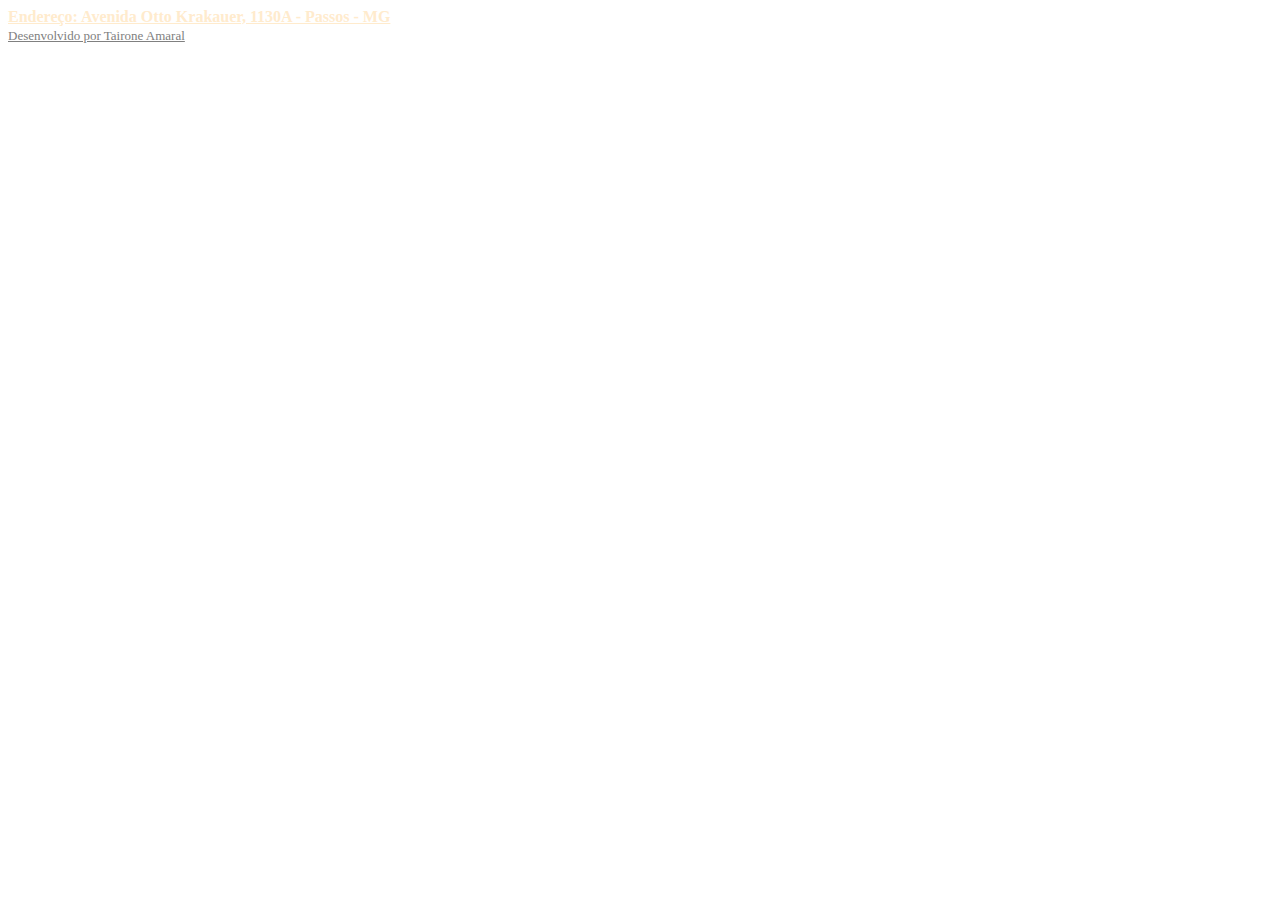
<file: footer.html>
<!DOCTYPE html>
<html>
  <!-- Footer -->
  <footer class="page-footer font-small bg-dark">

    <!-- Copyright -->
    <div class="footer-copyright text-center py-3">
      <a href="https://goo.gl/maps/k3YtZJpyB8aP9yTD8" style="color: blanchedalmond;"><b>Endereço: Avenida Otto Krakauer, 1130A - Passos - MG</b></a><br>
      <a href="https://github.com/2006878" style="color: grey; font-size: small;">Desenvolvido por Tairone Amaral</a>
    </div>
    <!-- Copyright -->

  </footer>
  <!-- Footer -->

</html>
</file>
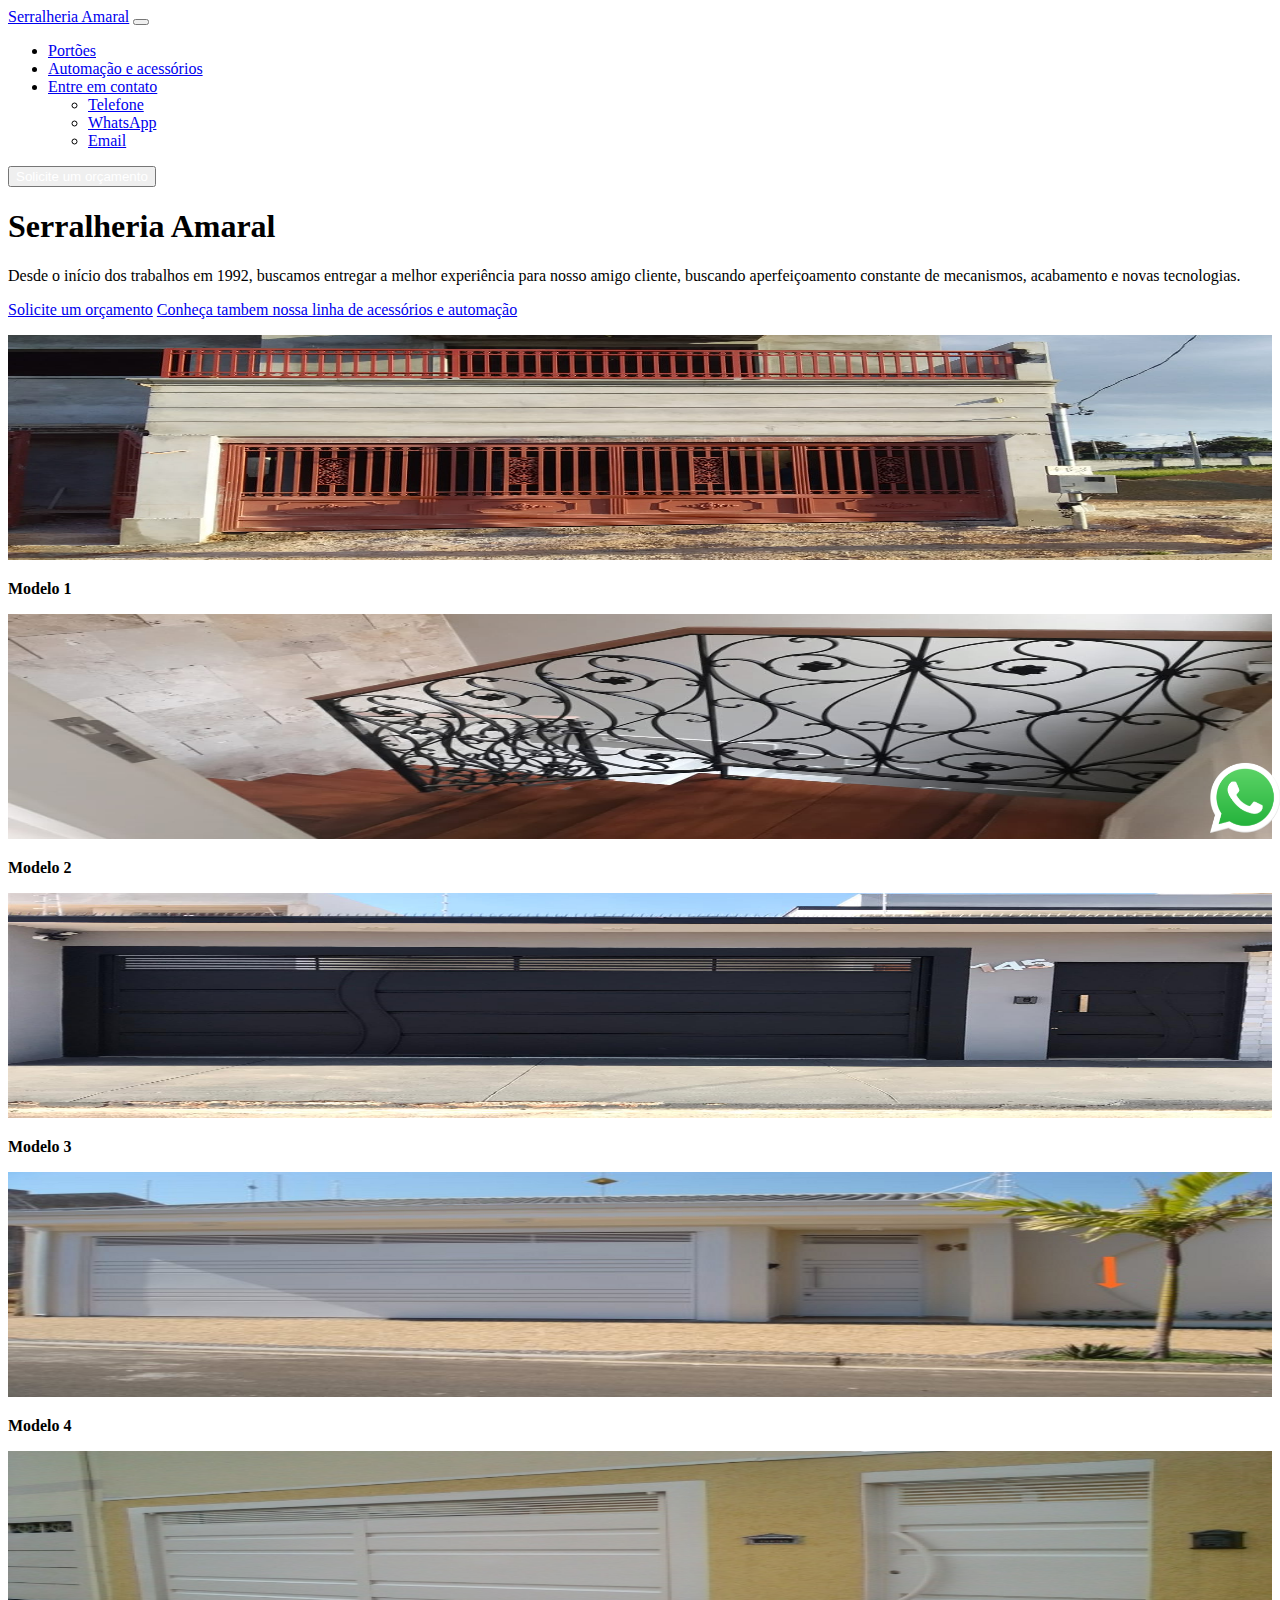
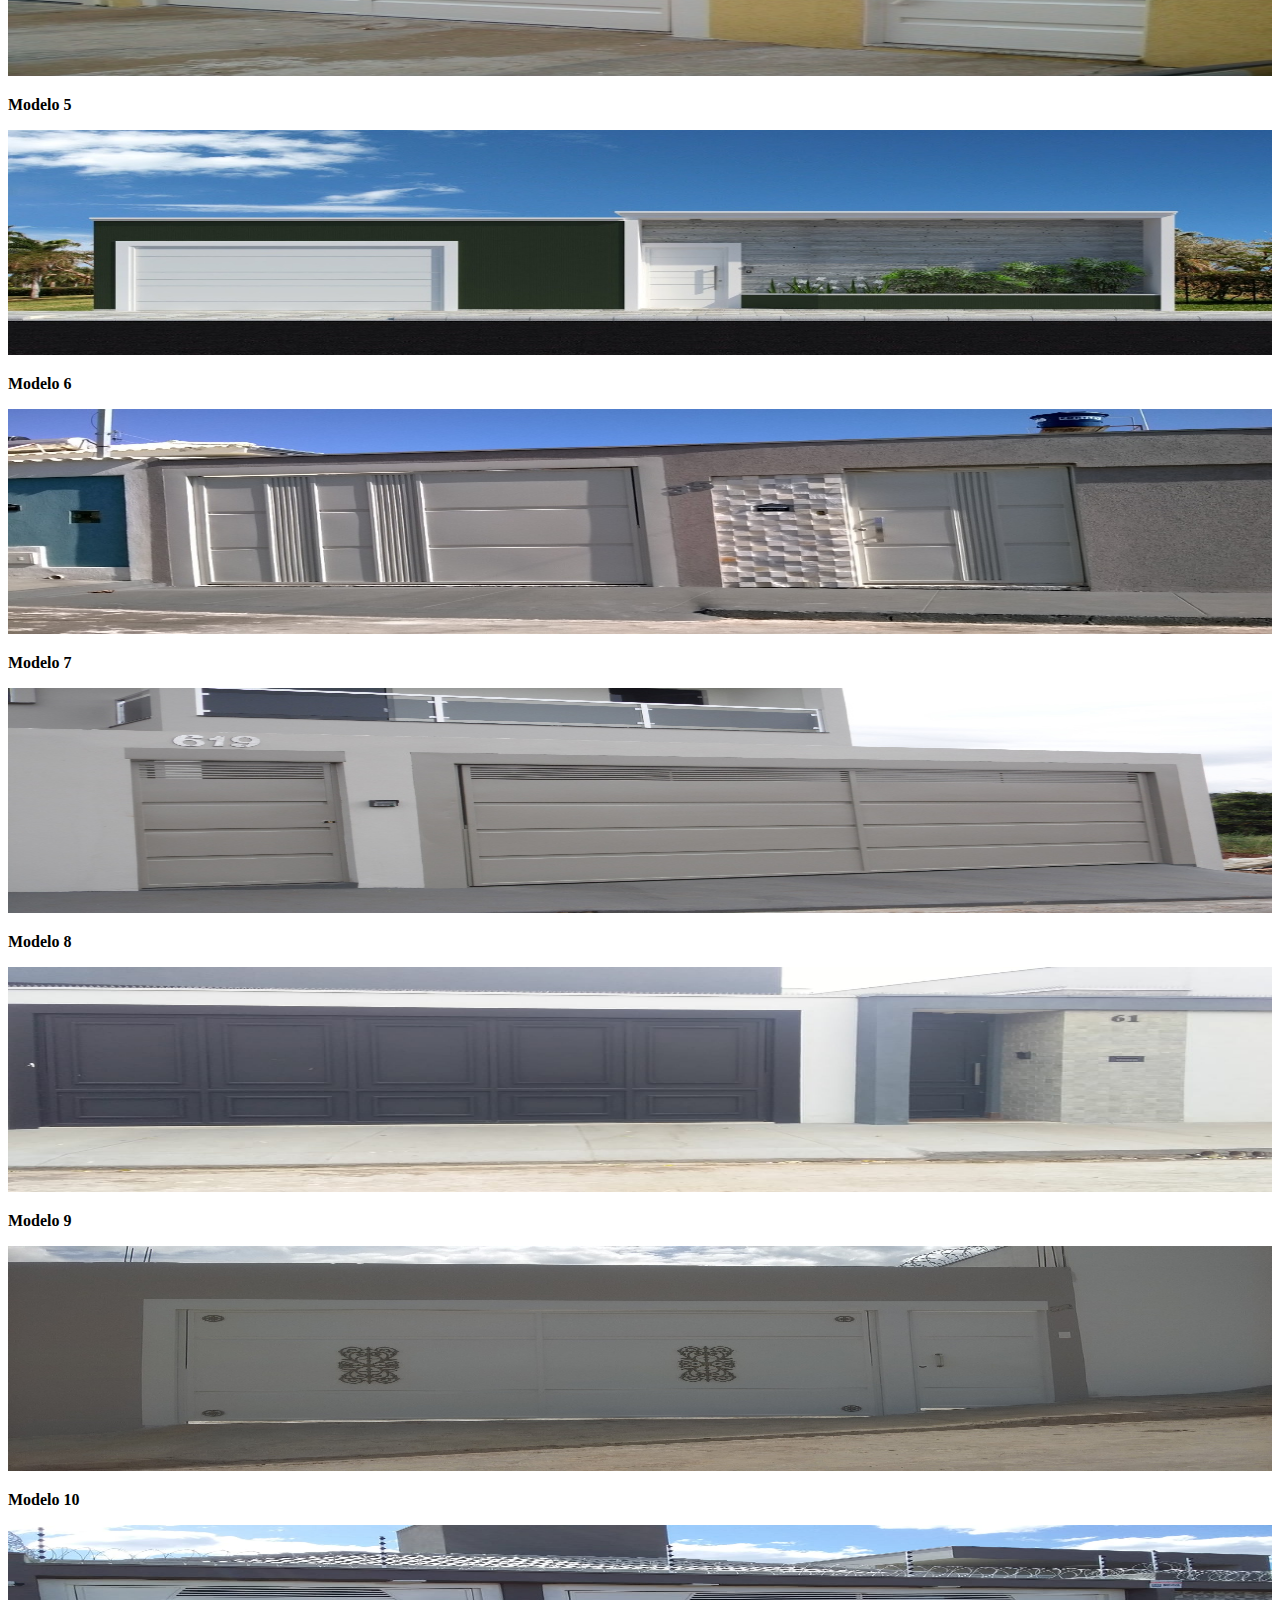
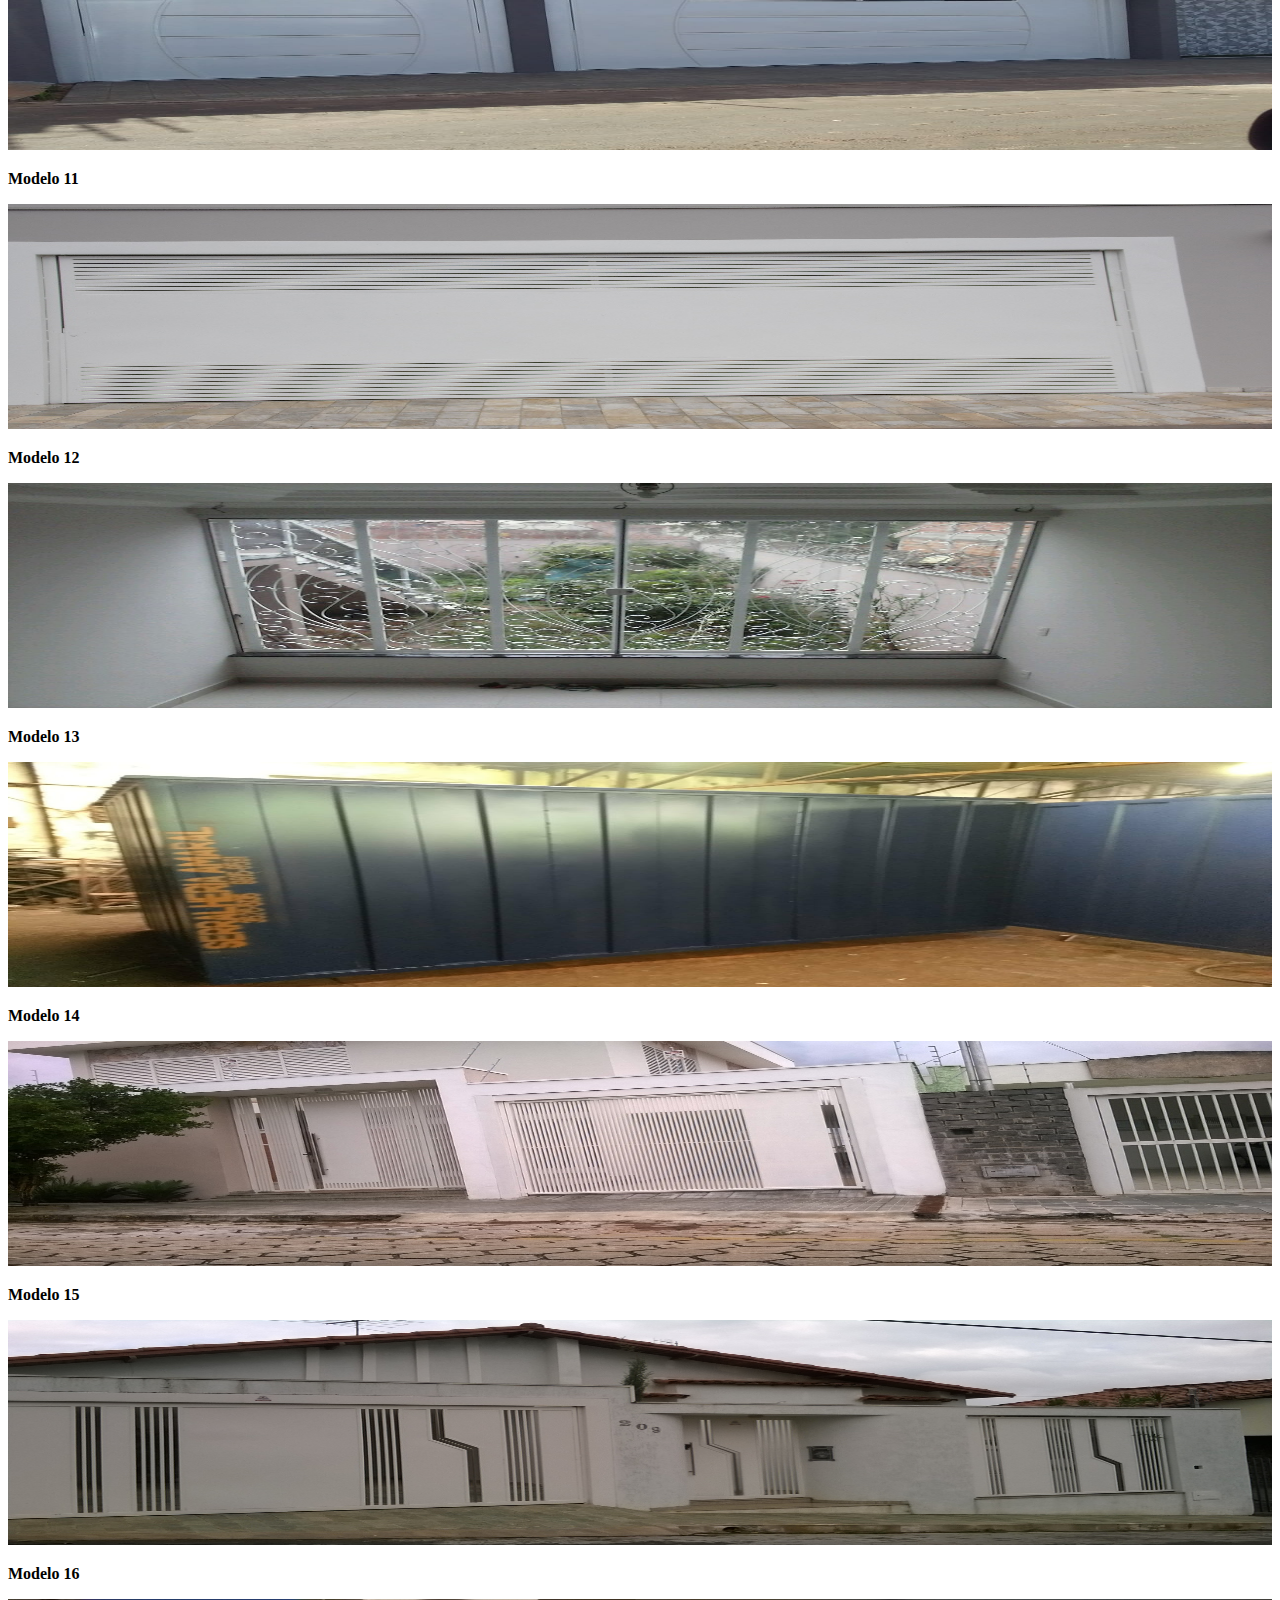
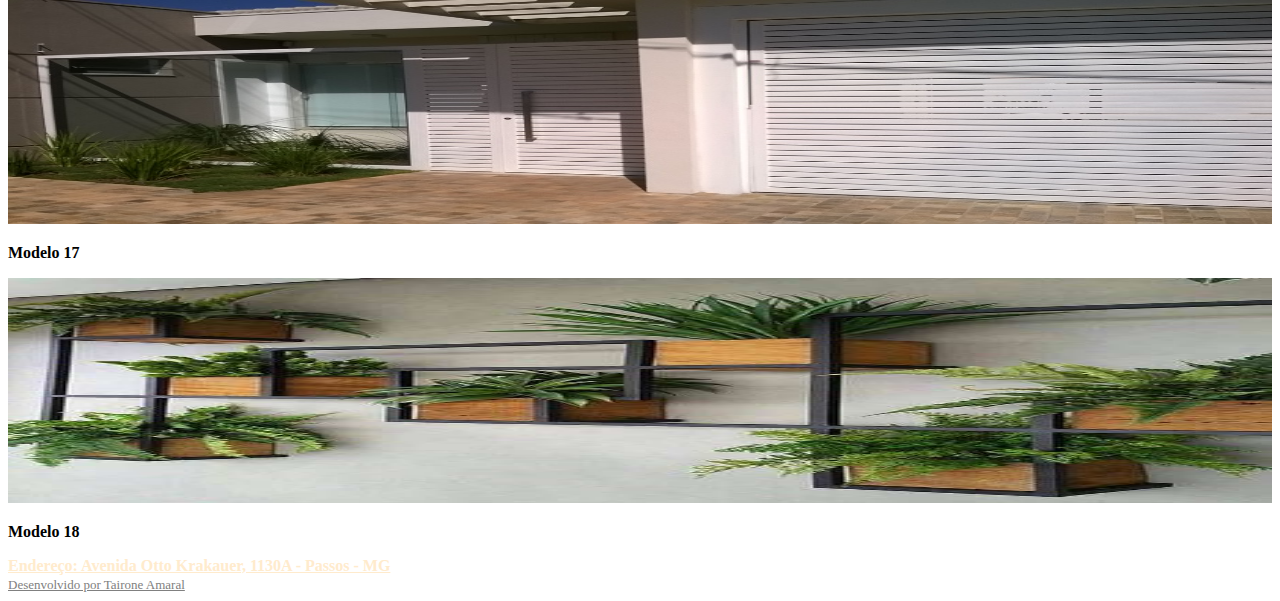
<file: portoes.html>
<!DOCTYPE html>
<html lang="pt-br">
  <head>
    <meta charset="UTF-8">
    <style id="style"></style>
    <style id="custom_style"></style>
    <meta name="viewport" content="width=device-width, initial-scale=1">
    <meta name="Description" content="Serralheria Amaral em Passos e região é uma referência do setor, desde 1992 atendendo seus clientes com dedicação e respeito sempre buscando entregar o melhor resultado.">
    <link rel="shortcut icon" href="img/port.png" type="image/png" />
    <title id="title"></title>
    <link rel="manifest" href="manifest.json">
    <link rel="canonical" href="https://serralheriaamaral.com.br/">
    <!-- CSS only -->
    <link href="https://cdn.jsdelivr.net/npm/bootstrap@5.3.0/dist/css/bootstrap.min.css" rel="stylesheet" integrity="sha384-9ndCyUaIbzAi2FUVXJi0CjmCapSmO7SnpJef0486qhLnuZ2cdeRhO02iuK6FUUVM" crossorigin="anonymous">
    <!-- Inclua o jQuery -->
    <script src="https://code.jquery.com/jquery-3.6.0.min.js"></script>
    <!-- Inclua o Bootstrap -->
    <script src="https://cdn.jsdelivr.net/npm/bootstrap@5.3.0/dist/js/bootstrap.bundle.min.js" integrity="sha384-geWF76RCwLtnZ8qwWowPQNguL3RmwHVBC9FhGdlKrxdiJJigb/j/68SIy3Te4Bkz" crossorigin="anonymous"></script>  
  </head>
    <body>
          <!-- NavBar-->
        <div id="navbar"></div>
          <!-- Fim da NavBar-->
          
          <!-- Content -->
        <div id="content"></div>
          <!-- Fim do Content -->

          <!-- Footer -->
        <div id="footer"></div>
          <!-- Fim do Footer-->
        <!-- Importações JS -->
        <script src="portoes.js"></script>
        </body>
</html>
</file>
